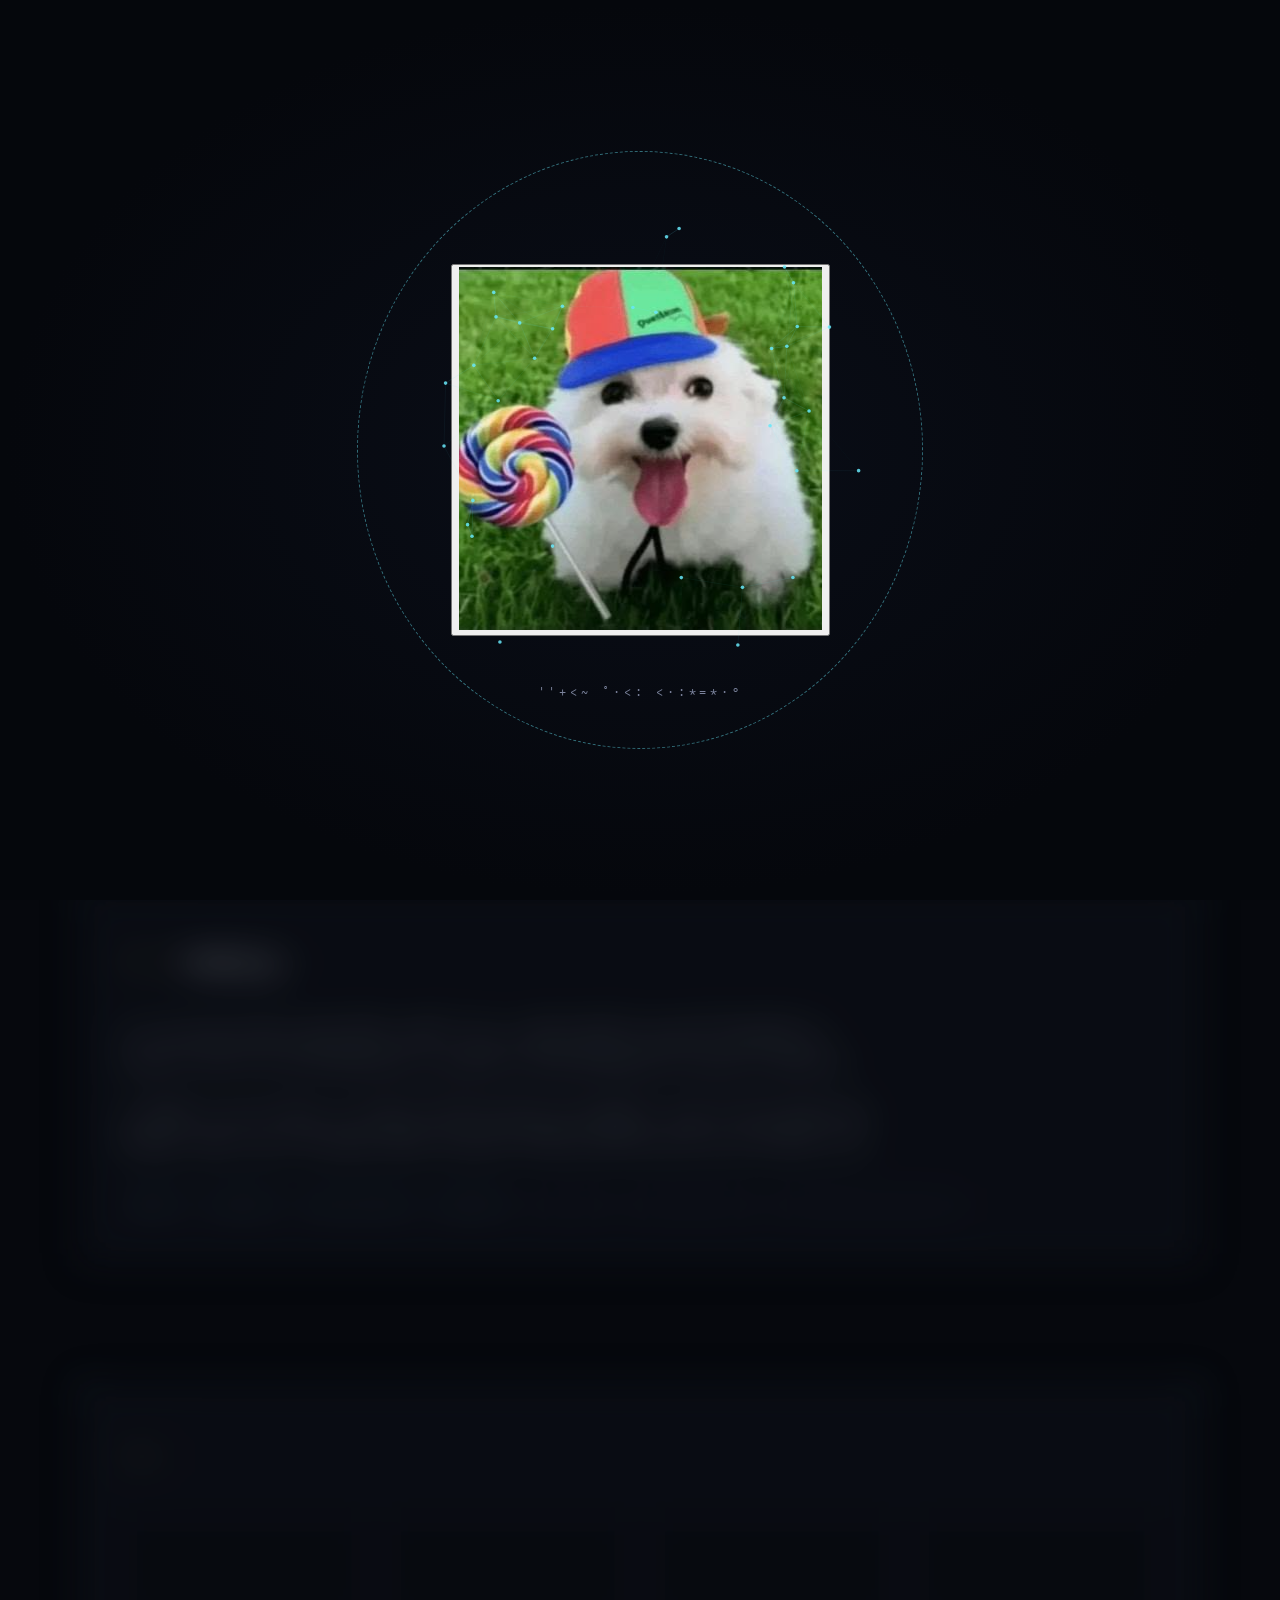
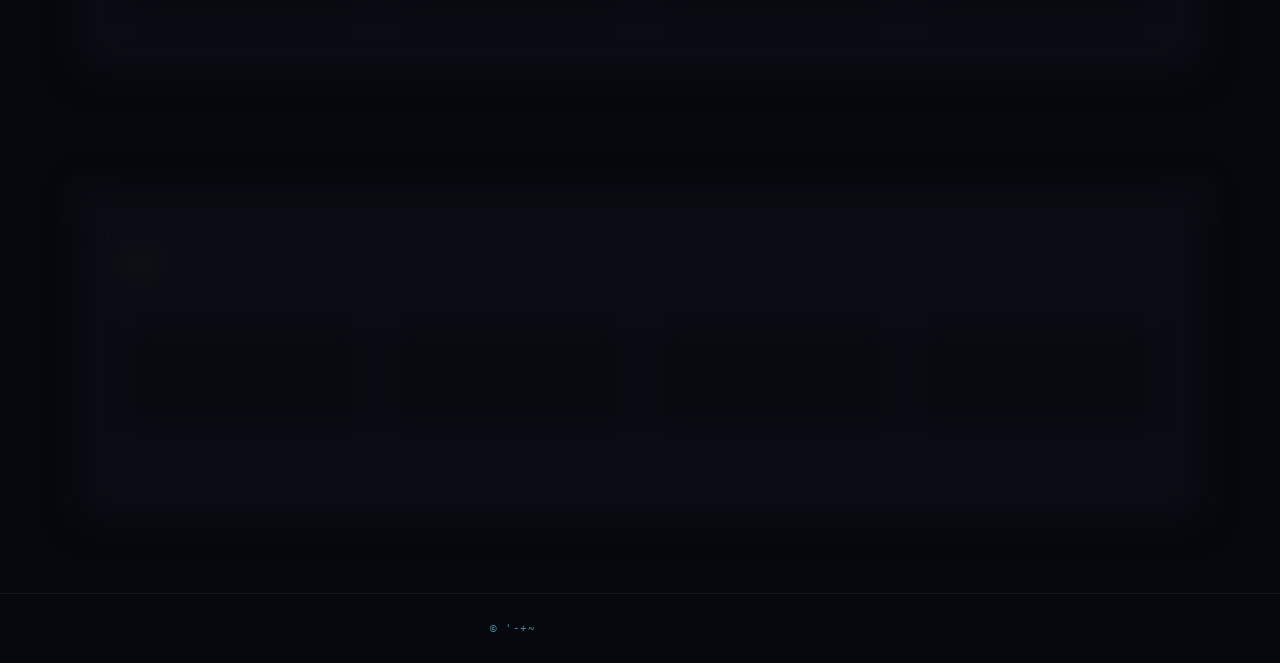
<file: index.html>
<!DOCTYPE html>
<html lang="es">
<head>
  <meta charset="UTF-8" />
  <meta name="viewport" content="width=device-width, initial-scale=1.0" />
  <title>ATTIE — Un rincón personal</title>
  <meta name="description" content="El rincón personal de Attie: gustos, momentos y cosas bonitas. Sin prisa y sin motivo, solo compartir lo que me gusta." />
  <link rel="icon" type="image/svg+xml" href="assets/favicon.svg" />
  <link rel="apple-touch-icon" href="assets/icon-180.png" />
  <meta name="theme-color" content="#06080d" />
  <meta name="theme-color" media="(prefers-color-scheme: light)" content="#06080d" />
  <link rel="manifest" href="manifest.json" />
  <link rel="preload" href="assets/fonts/grotesk-700.woff2" as="font" type="font/woff2" crossorigin />
  <link rel="preload" href="assets/fonts/plexmono-400.woff2" as="font" type="font/woff2" crossorigin />
  <meta property="og:type" content="website" />
  <meta property="og:site_name" content="ATTIE" />
  <meta property="og:title" content="ATTIE — Un rincón personal" />
  <meta property="og:description" content="Gustos, momentos y cosas bonitas. Sin prisa y sin motivo." />
  <meta property="og:url" content="https://angelmoonblosson-max.github.io/my-blog/" />
  <meta property="og:image" content="https://angelmoonblosson-max.github.io/my-blog/assets/icon-180.png" />
  <meta name="twitter:card" content="summary" />
  <script type="application/ld+json">
  {
    "@context": "https://schema.org",
    "@type": "WebSite",
    "name": "ATTIE",
    "url": "https://angelmoonblosson-max.github.io/my-blog/",
    "description": "Un rincón personal: gustos, momentos y cosas bonitas.",
    "inLanguage": "es",
    "author": { "@type": "Person", "name": "Attie" }
  }
  </script>
  <link rel="stylesheet" href="css/style.min.css?v=m22" />
</head>
<body>
  <div class="grid-fondo" aria-hidden="true"></div>
  <canvas id="lienzo" aria-hidden="true"></canvas>
  <div id="brillo" aria-hidden="true"></div>
  <div id="profundidad" aria-hidden="true"></div>

  <div class="hud-esq e1" aria-hidden="true"></div>
  <div class="hud-esq e2" aria-hidden="true"></div>
  <div class="hud-esq e3" aria-hidden="true"></div>
  <div class="hud-esq e4" aria-hidden="true"></div>
  <div class="hud-scan" aria-hidden="true"></div>
  <div id="hud" aria-hidden="true">
    <span class="hud-punto"></span>
    <span id="hud-forma"><span class="ce" data-c="XiRDqVXnLcxotj4l.wPg2IWsS5qjHIXuHWsadJCLR3B0sSnuTWmY=">·:*✦°˚·:*✦</span></span>
  </div>
  <div id="hud-status" class="mono" aria-hidden="true"><span class="ce" data-c="Z3ASD71/rwT3JmJK.LuV5Jpzp09M3A2uEoxn4uWD1kNBFFQAuJA8jhyU6KxeYcgQSYMwRoGsW">·:*✦°˚·:*✦°˚·:*✦°˚·:*✦°˚·</span><span id="hud-nodos">--</span><span class="ce" data-c="JbquQIKWMZ5cb0Ud.ifxmH8csRwYlUAheE1sxvTrRxSLF5LmYAO5UjDk=">·:*✦°˚·:*✦°˚</span></div>

  <div id="cine" aria-hidden="true">
    <div class="portal-escena">
      <canvas id="portal-lienzo"></canvas>
      <button id="portal-foto" type="button" aria-label="Comenzar el recorrido">
        <span class="portal-anillo" aria-hidden="true"></span>
        <img src="assets/foto.webp" alt="Foto de Attie" onerror="this.onerror=null;this.src='assets/avatar.svg';" />
      </button>
      <p class="portal-msg mono">CLICK PARA COMENZAR</p>
    </div>
    <div class="tutorial-caja" hidden>
      <span class="t-saltar mono" id="t-saltar">saltar &#8250;</span>
      <p class="t-texto mono" id="t-texto"></p>
      <div class="t-puntos" id="t-puntos" aria-hidden="true"></div>
    </div>
  </div>
<button id="btn-config" class="btn-config mono" type="button" aria-label="Configuraciones" aria-expanded="false">
    <svg viewBox="0 0 24 24" width="20" height="20" fill="none" stroke="currentColor" stroke-width="1.6" stroke-linecap="round">
      <circle cx="12" cy="12" r="3.2"/>
      <path d="M19.4 15a1.7 1.7 0 0 0 .34 1.87l.06.06a2 2 0 1 1-2.83 2.83l-.06-.06a1.7 1.7 0 0 0-1.87-.34 1.7 1.7 0 0 0-1 1.55V21a2 2 0 1 1-4 0v-.09a1.7 1.7 0 0 0-1-1.55 1.7 1.7 0 0 0-1.87.34l-.06.06a2 2 0 1 1-2.83-2.83l.06-.06a1.7 1.7 0 0 0 .34-1.87 1.7 1.7 0 0 0-1.55-1H3a2 2 0 1 1 0-4h.09a1.7 1.7 0 0 0 1.55-1 1.7 1.7 0 0 0-.34-1.87l-.06-.06a2 2 0 1 1 2.83-2.83l.06.06a1.7 1.7 0 0 0 1.87.34h.09a1.7 1.7 0 0 0 1-1.55V3a2 2 0 1 1 4 0v.09a1.7 1.7 0 0 0 1 1.55 1.7 1.7 0 0 0 1.87-.34l.06-.06a2 2 0 1 1 2.83 2.83l-.06.06a1.7 1.7 0 0 0-.34 1.87v.09a1.7 1.7 0 0 0 1.55 1H21a2 2 0 1 1 0 4h-.09a1.7 1.7 0 0 0-1.51 1z"/>
    </svg>
  </button>

  <div id="panel-config" class="panel-config" hidden>
    <div class="panel-fondo" data-cerrar></div>
    <aside class="panel-caja" role="dialog" aria-label="Configuraciones">
      <header class="panel-cab">
        <span class="mono"><span class="ce" data-c="9HOLwJzpfjhAZM2G.kmvg51S3wUx8lEwzSPQDmjBl5Ud6KhSuRXBKh+LqLA==">·:*✦°˚·:*✦°˚·:*</span></span>
        <button class="panel-x mono" type="button" data-cerrar aria-label="Cerrar">×</button>
      </header>

      <section class="panel-seccion">
        <h3 class="mono"><span class="ce" data-c="FLdWUU8EfZqj6hOz.J8lbo9I6B5Diu9EYJoEUhfd9KCymgzMHdHvc+6ZN2Q==">·:*✦°˚·:*✦°˚·:*</span></h3>
        <div class="muestras" role="group" aria-label="Color de acento">
          <button class="muestra activo" data-acento="cian" style="--mc:#67e8f9" aria-label="Cian" type="button"></button>
          <button class="muestra" data-acento="ambar" style="--mc:#fcd34d" aria-label="Ámbar" type="button"></button>
          <button class="muestra" data-acento="rosa" style="--mc:#fb7185" aria-label="Rosa" type="button"></button>
          <button class="muestra" data-acento="violeta" style="--mc:#a78bfa" aria-label="Violeta" type="button"></button>
        </div>
      </section>

      <section class="panel-seccion">
        <h3 class="mono"><span class="ce" data-c="3fXV0kDtr2H+/pNV.ctR09oHkg6jkenlGU93Qb/1QjGrewIMXdHbOpDqm3BMIYWOX4g==">·:*✦°˚·:*✦°˚·:*✦°˚·:*</span></h3>
        <div class="segmentado" role="group" aria-label="Intensidad de efectos">
          <button class="seg activo" data-efectos="epico" type="button"><span class="ce" data-c="nsS7gPLqvkdgV0Aa.JawzCFY6iknnMUZdxRxX//kFqWdnmg==">·:*✦°</span></button>
          <button class="seg" data-efectos="normal" type="button"><span class="ce" data-c="b7PotWcRHTyHoJ13.b/AKUbRHiqr5YQLJevimhCSbrOIljw==">·:*✦°˚</span></button>
          <button class="seg" data-efectos="off" type="button"><span class="ce" data-c="ifVFNk6yM0p5FJRw.5BEJBAmsNS8wXTRXeTLm+14LdQ==">·:*</span></button>
        </div>
        <p class="panel-nota mono"><span class="ce" data-c="0m32dM91WFSDiH6H.o493cliv6nvvACM/QoQffmv22pctf6e0EoeNpV9Euh8d37CQGF3p/UBYh+T8FdltlK2B8hdfjECn/pWpPjbFCtUiSQ==">·:*✦°˚·:*✦°˚·:*✦°˚·:*✦°˚·:*✦°˚·:*✦°˚·:*✦°˚·:*✦°</span></p>
      </section>

      <section class="panel-seccion">
        <h3 class="mono"><span class="ce" data-c="2CQAHwQAF7Qe4cmG.Z5PCnLMEF9AIzkTehrVx7kujXdtd+24Ecnts04vmNOFlLys=">·:*✦°˚·:*✦°˚·:*✦°˚·</span></h3>
        <div class="segmentado" role="group" aria-label="Velocidad del ciclo">
          <button class="seg" data-velocidad-btn="lenta" type="button"><span class="ce" data-c="U/xi3PPGi4mnmRQv.DepO8sG7N2PfjKpz9KnrH8yxMkkZ">·:*✦°</span></button>
          <button class="seg activo" data-velocidad-btn="normal" type="button"><span class="ce" data-c="eklvG6mg2Ciu240o.hu1G3V842rtaZWZYqXlqAdz6/cysdA==">·:*✦°˚</span></button>
          <button class="seg" data-velocidad-btn="rapida" type="button"><span class="ce" data-c="HL/zmpB2C33l8gkt.DPy/ycGZz2Vfhz7rIoVlFejaDavWeUA=">·:*✦°˚</span></button>
        </div>
        <p class="panel-nota mono"><span class="ce" data-c="5Ck8o9hvu5Tfj0x1.VxJLY/qD4Ajcl1h056NLI/j6wN4h+xY6dR08taFi9pr4O7Kfslpx78yqbso5bBzL0yyQzTDbt724o7ucqzaNwhkFTYRjib87VMbggOx8UYxT3MBWbTFC">·:*✦°˚·:*✦°˚·:*✦°˚·:*✦°˚·:*✦°˚·:*✦°˚·:*✦°˚·:*✦°˚·:*✦°˚·:</span></p>
      </section>

      <section class="panel-seccion">
        <h3 class="mono"><span class="ce" data-c="vFYUTj7Uv9KejM1s.FDPyqxyAsXSmvCcKAE01P//dg+/TnbOMQKKFzb8=">·:*✦°˚·:*✦°˚·</span></h3>
        <label class="interruptor">
          <input type="checkbox" id="cfg-fondo" checked />
          <span class="riel"><span class="perilla"></span></span>
          <span class="mono etiqueta-int"><span class="ce" data-c="IW4IT9/P0PGTycv1.m+UZ9sLFoHSbGuPZ4vpOA0WOMr1luGqGS2YQRMZZFmczh03s">·:*✦°˚·:*✦°˚·:*✦°˚·</span></span>
        </label>
      </section>
    </aside>
  </div>

  <header class="barra">
    <a class="marca mono" href="#top"><span class="ce" data-c="qrEc8nShk1EUoQxF.7HB4wys2jO4742ckVJbFNWcFDV9u">·:*✦°</span></a>
    <nav class="barra-nav mono" aria-label="Secciones">
      <a href="#fig01"><span class="ce" data-c="TVllvv0EEP1j5PHk.2D4U51+9snwRqOx4BcgdUHkOAP3EdyhiOw==">·:*✦°˚·:</span></a>
      <a href="#fig02"><span class="ce" data-c="UmxSRp7FlkE7ZOYJ.g+w9pFSGpPX6cDm9iyA9o8chANa6/sJouZI=">·:*✦°˚·:*✦</span></a>
      <a href="#fig03"><span class="ce" data-c="WcR7T8pCU8BC8115.lWmg3ZdTL4g8exc601YBR9hONCpgz670AgIW">·:*✦°˚·:*✦°</span></a>
    </nav>
  </header>

  <main id="contenido">
    <section class="hero" id="top">
      <p class="hero-exp mono"><span class="ce" data-c="tI8hq7OuqNmPRshi.l6QxxYp2+mW8LZDbYzlx5gi83zG/vL6gcakW/1iW//a8O/40G5B8">·:*✦°˚·:*✦°˚·:*✦°˚·:*✦</span><span class="term-cursor" aria-hidden="true"></span></p>
      <div class="hero-zona-titulo">
        <span class="aro aro-1" aria-hidden="true"></span>
        <span class="aro aro-2" aria-hidden="true"></span>
        <h1 class="hero-titulo"><span class="ce" data-c="TJHj4R+6NV5Tro/Q.czVkurwqiwge8lzIX2eoMUQ4eLX4">·:*✦°</span></h1>
      </div>
      <p class="hero-def"><span class="ce" data-c="xbO+OkjzHU+JN0L1.Zh7dbeYUFp21bvrUooflPnA7sxugpOw0eQIra1ZeEE8gxT6TkOSa2JUwBWQRXtymeKiuNyrFubQR1btP0h/DWz50iUx90KdEwDy2rOxprxcIzvchcRIqHPkeZj/yTTnrlso4YpupHEuNXpqOzQ75zyGsVk+z3HZaBVeN0BuJOH7zsSETVVeKhLanDyTJIuehRuaDqVZ9eqG/ZP97HhrXnE/jX9QogUQRauUe7GFmFZGr4K8iTQWF">·:*✦°˚·:*✦°˚·:*✦°˚·:*✦°˚·:*✦°˚·:*✦°˚·:*✦°˚·:*✦°˚·:*✦°˚·:</span></p>
      <div class="hero-acciones">
        <a class="btn principal" href="#fig01"><span class="ce" data-c="HBLQO/DBIB1mGELm.ZrISZndYRdG4kfHSzaeqlME7G9gIS2ygFR0FdDg=">·:*✦°˚·:*✦</span></a>
        <a class="btn" href="#fig02"><span class="ce" data-c="3301Iep0sPpGBuZl.uVjNuzGK/iQc+WSawLl7Fnpi8U4DB1k8oIg/77DW">·:*✦°˚·:*✦°˚</span></a>
      </div>
    </section>

    <section class="figura reveal" id="fig01">
      <header class="figura-cab">
        <span class="fig-num mono">01</span>
        <h2><span class="ce" data-c="Huy71uFx3NJtc4h6.f5XkCE5NrqNe+WBYsIHP+4gWJ4WyADvUaw==">·:*✦°˚·:</span></h2>
        <span class="fig-linea" aria-hidden="true"></span>
      </header>
      <div class="figura-cuerpo">
        <p><span class="ce" data-c="lFffST2kXaX6grU6.VVSLJuMgDlBCpw4JJmS3zCuuXbqYs/[base64]">·:*✦°˚·:*✦°˚·:*✦°˚·:*✦°˚·:*✦°˚·:*✦°˚·:*✦°˚·:*✦°˚·:*✦°˚·:</span></p>
        <p><span class="ce" data-c="KEPCEGzvcwk+jYPb.i6HPpIiw7CbseFajPIR/UoM6HtgZFDVItKh1/[base64]/T0db1Y8GSWEd4t7Cy">·:*✦°˚·:*✦°˚·:*✦°˚·:*✦°˚·:*✦°˚·:*✦°˚·:*✦°˚·:*✦°˚·:*✦°˚·:</span></p>
        <ul class="chips mono" aria-label="Cosas que quiero">
          <li><span class="ce" data-c="q0CJtLJ+3DO77kNd.TRuC5l4f8+//kdhtrnA1DfN9HtKJ">·:*✦</span></li>
          <li><span class="ce" data-c="KrqZxbnh4WgN3IOJ.3XGz/PqRodIV1/jo9Eb09Yg74g5HpFc=">·:*✦°˚</span></li>
          <li><span class="ce" data-c="Mc2nVFwPZOH/OkYk.QCEmVZZegh3lcpk7IVIaRAui6I75rqJpK9nd">·:*✦°˚·:*✦</span></li>
          <li><span class="ce" data-c="zv2rgytfCAIZemFL.tW2SnS9JgOOB4nzhyIRXQXwLdnKk7w==">·:*✦°˚</span></li>
          <li><span class="ce" data-c="/l173JURezpCxbxo.YZhGxROcoF1X9ateA+nwdZT2PEVcwg==">·:*✦°˚</span></li>
          <li><span class="ce" data-c="ZweOSfBZ8Js1sEl8.BhFE0jYNN6N5giINax+V6mmwom1NRRNjxOnm">·:*✦°˚·:*✦°</span></li>
          <li><span class="ce" data-c="hYXJclS1gNR0r5Yd.mocluneoZY9ZBiJyrsInwEFbLwpGeBt7U5HjdDkLX8BvgBA=">·:*✦°˚·:*✦°˚·:*✦°˚</span></li>
        </ul>
      </div>
    </section>

    <section class="figura reveal" id="fig02">
      <header class="figura-cab">
        <span class="fig-num mono">02</span>
        <h2><span class="ce" data-c="8rUgwnxFDgC7qiGO.eLdJBgHsw2xWD0erInvXrvdPgNMT8W8/RQ0=">·:*✦°˚·:*✦</span></h2>
        <span class="fig-linea" aria-hidden="true"></span>
      </header>
      <div class="panel-datos">
        <article class="tarjeta-dato reveal">
          <small class="mono"><span class="ce" data-c="3VkN7XNHlL88PfyZ.AzGQ7WrK9uz9Rn/BbHrzars5p6y2Eoo=">·:*✦°˚·</span></small>
          <strong><span class="ce" data-c="g/BbsZ5AbfMntYVo.DbLwyPENLC3Fy5+dDGM7ulHeHgx7n7g=">·:*✦°˚</span></strong>
          <span><span class="ce" data-c="jHBJtf4Gfj/iIjWL.2S62iIr16d21vEz7kB+cvb4W/JQFIu3n3duB1lP7smlLYmc6AtN0i3NlBJw6AXUpRbq9YjJcIutM3khjT5XAdHmwTuC6QP/kXSGgJz1gqmxy">·:*✦°˚·:*✦°˚·:*✦°˚·:*✦°˚·:*✦°˚·:*✦°˚·:*✦°˚·:*✦°˚·:*✦°˚·:</span></span>
        </article>
        <article class="tarjeta-dato reveal">
          <small class="mono"><span class="ce" data-c="c96q0H6D9Hivb/dn.hVnb1h2BpO/BJflC1866gwbaWNB5/HUO">·:*✦°˚·:</span></small>
          <strong><span class="ce" data-c="OUtW4lUkIc4BE5sf.OqcAmXIf8UVFOnRdnEMVnJAq/tF5Fo4=">·:*✦°˚·</span></strong>
          <span><span class="ce" data-c="rcMlMVzoE3X+f89r.Wg70Rfe1EG51zOx6ox7U2F23qx+LT9aa8KgmmHj0xyLIz2KpY9glHSJ7k1iIkL2DwEsQSU+9ZZ6WCrQFFlGZYG+TUzoxkQ==">·:*✦°˚·:*✦°˚·:*✦°˚·:*✦°˚·:*✦°˚·:*✦°˚·:*✦°˚·:*✦°˚·:*✦°˚</span></span>
        </article>
        <article class="tarjeta-dato reveal">
          <small class="mono"><span class="ce" data-c="gtjzyekMRzXsrbrf.lhNozkEAyHXrD+lPqWC8P1o9dc7LyWnt">·:*✦°˚·:</span></small>
          <strong><span class="ce" data-c="MXKsv9c+GcCLGVGi.hEtby7muAVzYRmQfNvJ+78EUieopnUIF5xThwgN5nBheeEI=">·:*✦°˚·:*✦°˚·:*✦°˚</span></strong>
          <span><span class="ce" data-c="daENYQbXYRF7278H.FDgqAkj7TOI6fxTbVRojwbKGJQUCiNM/+VAyY8rbXb2y3ykUKOTnE7IkaE+CBlljpv2GsRrdPZOolqt7qjz4qxemsaTwMw==">·:*✦°˚·:*✦°˚·:*✦°˚·:*✦°˚·:*✦°˚·:*✦°˚·:*✦°˚·:*✦°˚·:*✦°˚</span></span>
        </article>
        <article class="tarjeta-dato reveal">
          <small class="mono"><span class="ce" data-c="CAQH1rNJ40ODn9U2.eMzU/d0+mXtSR7olMryjfsw6uUtrofgiIPZW">·:*✦°˚·:*✦°</span></small>
          <strong><span class="ce" data-c="9gxWi7jfbrgELeph.8G3aBeEfCXNM/vRszqOeNtMneOFmePovcd4L">·:*✦°˚·:*✦</span></strong>
          <span><span class="ce" data-c="w7gg1raoqnFEA5bd.W1mYQycl0skzSJiyb8GqZPWnuNrpHxR1u7zzaPvwtNHEceTjvtuBNpYgG1jDesbK0XWB7n/OWgJvZ0nu1Df8O9sU02yJ">·:*✦°˚·:*✦°˚·:*✦°˚·:*✦°˚·:*✦°˚·:*✦°˚·:*✦°˚·:*✦°˚·:*✦°</span></span>
        </article>
      </div>
    </section>

    <section class="figura reveal" id="fig03">
      <header class="figura-cab">
        <span class="fig-num mono">03</span>
        <h2><span class="ce" data-c="Vx27nDxpjlqm9VAw.4WCqVkldPlUHQ2YKm8pLwK068ayWq4Th9btC">·:*✦°˚·:*✦°</span></h2>
        <span class="fig-linea" aria-hidden="true"></span>
      </header>
      <div class="panel-datos">
        <article class="tarjeta-dato reveal">
          <small class="mono"><span class="ce" data-c="cXO0yJYJz1mt4JTn.Sr5Ufl8c3oWq8zZT24wKqvOBbhD5J2o=">·:*✦°˚·</span></small>
          <strong><span class="ce" data-c="SjDqqW/UG7wFHLfD.zRS6QnS/aEHZcEMQJoDLeqztlBbW4sZCQpZgA1rsbtw/KaOyoIvzSKc=">·:*✦°˚·:*✦°˚·:*✦°˚·:*✦°˚·</span></strong>
          <span><span class="ce" data-c="AZArxgKSUWczXYH3.jUPrLlJ4F4n90eHVamZqLENQAY0+Xbe2fhiRqFflS12sCz3ShXQI8jLv0w3fAAqMURIrG3+rQU1c12c=">·:*✦°˚·:*✦°˚·:*✦°˚·:*✦°˚·:*✦°˚·:*✦°˚·:*✦°˚</span></span>
        </article>
        <article class="tarjeta-dato reveal">
          <small class="mono"><span class="ce" data-c="EiN8w+JpwDfljM/W.9frdZG403MaN0uTzIn2WoXWxkvgNnDNycu0=">·:*✦°˚·:*✦</span></small>
          <strong><span class="ce" data-c="VNe9X0E8+UB8GU3x.jB6ZnuqibT887B2RMvJqDx0zK9r5/yOf8otSJ2g7DZM=">·:*✦°˚·:*✦°˚·:*✦</span></strong>
          <span><span class="ce" data-c="Di9bATMck5r2MNgR.nQBK84Dt6EWTDG94vkrMmECFZnb4C7m1lYgn5zeftBsCSgA8bgDeBVVgnXJxKzFHZOOWy8+Z71NP9nQ=">·:*✦°˚·:*✦°˚·:*✦°˚·:*✦°˚·:*✦°˚·:*✦°˚·:*✦</span></span>
        </article>
        <article class="tarjeta-dato reveal">
          <small class="mono"><span class="ce" data-c="rvHSKeHvN4yU2E8I.zCyGhfdIV3PTABY14BPsFGPtsAC8iJkk0A==">·:*✦°˚·:*</span></small>
          <strong><span class="ce" data-c="FxyVbCQT0SCM+4QR.KUuvo4DcTjyf7otCc9KUN1ibQYt2gByivfP6Tk+roE6/CQ==">·:*✦°˚·:*✦°˚·:*✦°˚</span></strong>
          <span><span class="ce" data-c="1OYfDndf4dEzjksf.8lc6tqXjayHH2UeDZPTMn5lYFfJqBghXJbZMXI1pxUgczRk6pWr2+0lF9l16bMZ2vxRRHqZAX6vdtq6fW7E=">·:*✦°˚·:*✦°˚·:*✦°˚·:*✦°˚·:*✦°˚·:*✦°˚·:*✦°˚·:*</span></span>
        </article>
        <article class="tarjeta-dato reveal">
          <small class="mono"><span class="ce" data-c="S48/p4izQUUSnrOt.8e6kl1kals+PpRD9EahRTslr/qSlhQ1JNk7m">·:*✦°˚·:*✦°</span></small>
          <strong><span class="ce" data-c="7/03quelAAt19jrR.lLRCbbb1NyZqrj1vEfUVLHIfdQY1R13oaPxTsg==">·:*✦°˚·:*✦°˚</span></strong>
          <span><span class="ce" data-c="w2nTNR3A7SqGtD0R.9sCZd+FYLtsUZA1Ch5A2tj68mVzzorWxoLWrh5/Yie7jk9zNkvLYv1Yv7+ApHTVvBj/3OMT8Z03OAzY=">·:*✦°˚·:*✦°˚·:*✦°˚·:*✦°˚·:*✦°˚·:*✦°˚·:*✦°</span></span>
        </article>
      </div>
      <p class="nota-contacto mono"><span class="ce" data-c="ND8ImYP7xoIMYyKr.W7mIGHTlhnuC6Ck4kSpgq7q5PVS2+PUfkyVS7vQ4j0WKmuP9gDd4CbLOR23uVTI+WxRxvciLguYYpPT9khJkr0qhfnARDnAzXw8rrvPqD10=">·:*✦°˚·:*✦°˚·:*✦°˚·:*✦°˚·:*✦°˚·:*✦°˚·:*✦°˚·:*✦°˚·:*✦°˚·:</span></p>
    </section>
  </main>

  <footer class="pie mono">
    <span>© <span id="anio">2026</span><span class="ce" data-c="zH0LVr0eO/1k4psr.nzGisDjb/HTritCxAW0K53FIDmZ+AODidS8ZwOj4vJ2Clou+E3Q/AVL/BEFJrsRFJIQ=">·:*✦°˚·:*✦°˚·:*✦°˚·:*✦°˚·:*✦°˚·:</span></span>
  </footer>

  <script src="js/main.min.js?v=m22"></script>
</body>
</html>
</file>
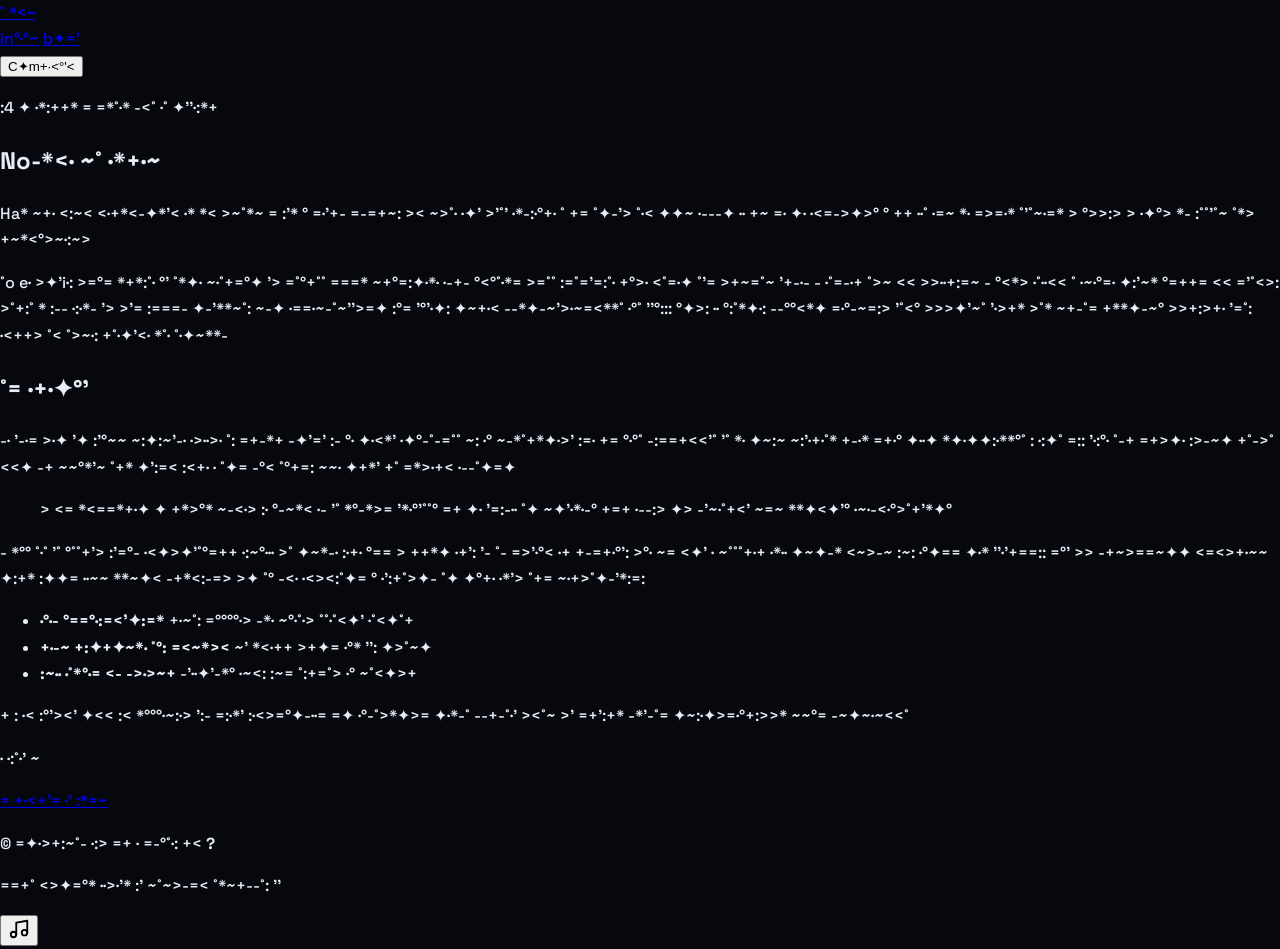
<file: blog/noches-de-lofi.html>
<!DOCTYPE html>
<html lang="es">
<head>
  <meta charset="UTF-8" />
  <meta name="viewport" content="width=device-width, initial-scale=1.0" />
  <title>Noches de lo-fi ✦ RAAAAAHHH Fan #1</title>
  <meta name="description" content="Sobre la banda sonora de mis madrugadas y las playlists que nunca se acaban." />
  <link rel="icon" href="data:image/svg+xml,%3Csvg%20xmlns='http://www.w3.org/2000/svg'%20viewBox='0%200%20100%20100'%3E%3Ctext%20y='.9em'%20font-size='90'%3E%E2%9C%A6%3C/text%3E%3C/svg%3E" />
  <link rel="preconnect" href="https://fonts.googleapis.com" />
  <link rel="preconnect" href="https://fonts.gstatic.com" crossorigin />
  <link href="https://fonts.googleapis.com/css2?family=Playfair+Display:ital,wght@0,600;1,600&family=Inter:wght@400;500;600;700&display=swap" rel="stylesheet" />
  <link rel="stylesheet" href="../css/style.css?v=7" />
</head>
<body>
  <div id="barra-scroll" aria-hidden="true"></div>
  <div id="aurora" aria-hidden="true"></div>
  <div id="cielo" aria-hidden="true"></div>
  <div id="orbes" aria-hidden="true"></div>
  <div id="luna" aria-hidden="true"></div>
  <div id="niebla" aria-hidden="true"></div>
  <div id="vineta" aria-hidden="true"></div>
  <div id="grano" aria-hidden="true"></div>

  <header class="site-header">
    <nav class="nav" aria-label="Principal">
      <a class="logo" href="../index.html">✦ attie</a>
      <div class="nav-enlaces">
        <a href="../index.html">inicio</a>
        <a href="../blog/" class="activo">blog</a>
      </div>
      <button class="btn-compartir" id="btn-compartir" type="button">Compartir</button>
    </nav>
  </header>

  <main>
    <article class="articulo">
      <p class="articulo-meta"><span>14 · agosto · 2026</span><i></i><span>2 min de lectura</span></p>
      <h1>Noches de lo-fi</h1>

      <p>
        Hay una hora específica de la noche — más o menos cuando la casa ya
        hizo silencio y la única luz que queda es la de la pantalla — en la
        que el lo-fi empieza a sonar y todo se vuelve más llevadero.
      </p>
      <p>
        No es música para bailar ni para cantar. Es música para existir:
        para pensar, para escribir, para jugar sin prisa. Suena a lluvia en
        la ventana, a café tibio, a ciudad vista desde el décimo piso. Y lo
        mejor es que nunca termina: hay transmisiones que llevan años
        reproduciéndose sin parar, como si alguien hubiera decidido que
        siempre tiene que haber alguien tocando algo suave en algún rincón
        del mundo.
      </p>
      <h2>Mi teoría</h2>
      <p>
        Yo creo que el lo-fi funciona porque no exige nada. No te pide
        atención, no te interrumpe con un coro pegajoso, no te hace saltar.
        Solo está ahí, acompañando — como ese amigo que puede estar horas en
        tu cuarto sin decir nada y aún así hacer que todo se sienta mejor.
      </p>
      <blockquote>
        El silencio a veces pesa. El lo-fi es la manera perfecta de no estar
        en silencio sin dejar de escuchar tus propios pensamientos.
      </blockquote>
      <p>
        Por eso la página tiene reproductor propio. Si abres esta web a las
        tres de la mañana (y sospecho que lo vas a hacer), dale play: puse
        ahí justo las canciones que me acompañan mientras hago esto que
        estás leyendo. Es lo más parecido a sentarse al otro lado del escritorio.
      </p>
      <ul>
        <li><strong>Para concentrarse:</strong> beats lentos, sin letra, volumen medio.</li>
        <li><strong>Para madrugar sin morir:</strong> lo mismo pero con más café.</li>
        <li><strong>Para cerrar la noche:</strong> cualquier cosa con lluvia de fondo.</li>
      </ul>
      <p>
        Y si alguna vez me preguntas qué estoy escuchando, la respuesta casi
        siempre será la misma: lo-fi, probablemente. Casi siempre.
      </p>

      <p class="firma-post">— attie ✦</p>

      <div class="volver">
        <a class="btn-volver" href="../blog/">← volver al blog</a>
      </div>
    </article>
  </main>

  <footer class="site-footer">
    <p>&copy; <span data-year></span> RAAAAAHHH Fan #1 · visita nº <b id="num-visitas">?</b></p>
    <p class="secreto-hint">esta página guarda un pequeño secreto… 👀</p>
  </footer>

  <audio id="audio" preload="none"></audio>

  <button id="fab-musica" aria-label="Reproductor de música" title="Música (tecla M)">
    <svg viewBox="0 0 24 24" fill="none" stroke="currentColor" stroke-width="2" stroke-linecap="round" stroke-linejoin="round" width="22" height="22"><path d="M9 18V5l12-2v13"/><circle cx="6" cy="18" r="3"/><circle cx="18" cy="16" r="3"/></svg>
  </button>

  <div id="panel-musica" class="panel-musica" hidden>
    <header class="pm-cabecera">
      <span class="pm-titulo">♪ Mi playlist</span>
      <button id="cerrar-panel" aria-label="Cerrar">&times;</button>
    </header>

    <div class="pm-reproduciendo">
      <div class="eq" id="eq"><i></i><i></i><i></i><i></i></div>
      <div class="pm-info">
        <b id="cancion-nombre">Nada sonando…</b>
        <small id="cancion-estado">Elige una canción de la lista</small>
      </div>
    </div>

    <div class="pm-controles">
      <button id="anterior" aria-label="Anterior">⏮</button>
      <button id="play-pausa" class="principal" aria-label="Reproducir o pausar">▶</button>
      <button id="siguiente" aria-label="Siguiente">⏭</button>
      <input type="range" id="volumen" min="0" max="100" value="60" aria-label="Volumen" />
    </div>

    <ul id="lista-canciones" class="pm-lista"></ul>
    <p class="pm-ayuda">Agrega canciones editando el array <code>CANCIONES</code> en <code>js/main.js</code>.</p>
  </div>

  <div id="marco" aria-hidden="true"><span></span></div>

  <div id="toasts"></div>

  <script src="../js/main.js?v=7"></script>
</body>
</html>
</file>
<file: css/style.css>
@font-face {
  font-family: 'Space Grotesk';
  font-style: normal;
  font-weight: 500;
  font-display: swap;
  src: url(../assets/fonts/grotesk-500.woff2) format('woff2');
}
@font-face {
  font-family: 'Space Grotesk';
  font-style: normal;
  font-weight: 700;
  font-display: swap;
  src: url(../assets/fonts/grotesk-700.woff2) format('woff2');
}
@font-face {
  font-family: 'IBM Plex Mono';
  font-style: normal;
  font-weight: 400;
  font-display: swap;
  src: url(../assets/fonts/plexmono-400.woff2) format('woff2');
}
@font-face {
  font-family: 'IBM Plex Mono';
  font-style: normal;
  font-weight: 500;
  font-display: swap;
  src: url(../assets/fonts/plexmono-500.woff2) format('woff2');
}
@font-face {
  font-family: 'IBM Plex Mono';
  font-style: normal;
  font-weight: 600;
  font-display: swap;
  src: url(../assets/fonts/plexmono-600.woff2) format('woff2');
}

/* ═══════════ TOKENS ═══════════ */
:root {
  --bg: #06080d;
  --panel: rgba(13, 17, 27, 0.72);
  --linea: rgba(148, 163, 233, 0.1);
  --linea-fuerte: rgba(148, 163, 233, 0.24);
  --texto: #e9edf8;
  --muted: #8f99b5;
  --cian: #67e8f9;
  --ambar: #fcd34d;
  --rosa: #fb7185;

  --fuente-titulo: 'Space Grotesk', sans-serif;
  --fuente-dato: 'IBM Plex Mono', monospace;

  --ease-out: cubic-bezier(0.22, 1, 0.36, 1);
  --ease-spring: cubic-bezier(0.34, 1.56, 0.64, 1);
  --t-rapida: 200ms;
  --t-media: 420ms;
}

* { box-sizing: border-box; }

html {
  scroll-behavior: smooth;
}

body {
  margin: 0;
  min-height: 100vh;
  background: var(--bg);
  color: var(--texto);
  font-family: var(--fuente-titulo);
  line-height: 1.65;
  overflow-x: hidden;
}

.mono {
  font-family: var(--fuente-dato);
  letter-spacing: 0.06em;
}

::selection {
  background: var(--cian);
  color: #04121a;
}

/* ═══════════ FONDO: plano cartesiano infinito ═══════════ */
.grid-fondo {
  position: fixed;
  inset: 0;
  z-index: -3;
  background-image:
    linear-gradient(rgba(148, 163, 233, 0.055) 1px, transparent 1px),
    linear-gradient(90deg, rgba(148, 163, 233, 0.055) 1px, transparent 1px),
    linear-gradient(rgba(148, 163, 233, 0.11) 1px, transparent 1px),
    linear-gradient(90deg, rgba(148, 163, 233, 0.11) 1px, transparent 1px);
  background-size: 28px 28px, 28px 28px, 140px 140px, 140px 140px;
  mask-image: radial-gradient(ellipse 120% 90% at 50% 20%, #000 30%, transparent 100%);
}

#lienzo {
  position: fixed;
  inset: 0;
  z-index: -2;
  width: 100%;
  height: 100%;
  opacity: 0.85;
}

.formulas {
  position: fixed;
  inset: 0;
  z-index: -1;
  pointer-events: none;
  overflow: hidden;
}

.formula {
  position: absolute;
  font-family: var(--fuente-dato);
  font-size: clamp(0.7rem, 1.4vw, 0.95rem);
  color: rgba(148, 163, 233, 0.34);
  white-space: nowrap;
  animation: flotarFormula var(--d, 26s) ease-in-out infinite alternate;
}

.f1 { top: 14%; left: 6%; }
.f2 { top: 24%; right: 8%; --d: 32s; }
.f3 { bottom: 26%; left: 10%; --d: 24s; animation-delay: -8s; }
.f4 { bottom: 12%; right: 12%; --d: 36s; }
.f5 { top: 52%; left: 3%; --d: 29s; animation-delay: -15s; }
.f6 { top: 66%; right: 4%; --d: 27s; animation-delay: -5s; }

@keyframes flotarFormula {
  from { translate: -16px 10px; rotate: -0.6deg; }
  to { translate: 18px -14px; rotate: 0.7deg; }
}

#coordenadas {
  position: fixed;
  right: 1rem;
  bottom: 0.8rem;
  z-index: 50;
  font-family: var(--fuente-dato);
  font-size: 0.68rem;
  letter-spacing: 0.08em;
  color: rgba(148, 163, 233, 0.55);
  pointer-events: none;
}

@media (hover: none) {
  #coordenadas { display: none; }
}

/* ═══════════ BARRA SUPERIOR ═══════════ */
.barra {
  position: sticky;
  top: 0;
  z-index: 40;
  display: flex;
  align-items: center;
  justify-content: space-between;
  gap: 1rem;
  padding: 0.85rem clamp(1rem, 5vw, 3rem);
  background: rgba(6, 8, 13, 0.78);
  backdrop-filter: blur(10px);
  border-bottom: 1px solid var(--linea);
}

.marca {
  font-size: 0.95rem;
  font-weight: 600;
  color: var(--texto);
  text-decoration: none;
  transition: color var(--t-rapida) var(--ease-out), text-shadow var(--t-rapida) var(--ease-out);
}

.marca:hover {
  color: var(--cian);
  text-shadow: 0 0 18px rgba(103, 232, 249, 0.45);
}

.barra-nav {
  display: flex;
  gap: 1.4rem;
}

.barra-nav a {
  position: relative;
  font-size: 0.75rem;
  color: var(--muted);
  text-decoration: none;
  padding: 0.2rem 0;
  transition: color var(--t-rapida) var(--ease-out);
}

.barra-nav a::after {
  content: "";
  position: absolute;
  left: 0;
  bottom: -2px;
  width: 100%;
  height: 1px;
  background: var(--cian);
  scale: 0 1;
  transform-origin: left;
  transition: scale var(--t-media) var(--ease-out);
}

.barra-nav a:hover {
  color: var(--texto);
}

.barra-nav a:hover::after {
  scale: 1 1;
}

/* ═══════════ HERO ═══════════ */
.hero {
  min-height: calc(100vh - 60px);
  display: flex;
  flex-direction: column;
  justify-content: center;
  padding: 4rem clamp(1rem, 7vw, 6rem) 5rem;
}

.hero-exp {
  font-size: 0.72rem;
  letter-spacing: 0.32em;
  color: var(--cian);
  margin: 0 0 1.4rem;
}

.hero-zona-titulo {
  position: relative;
  display: inline-block;
  width: fit-content;
}

.hero-titulo {
  position: relative;
  z-index: 2;
  margin: 0;
  font-size: clamp(4.2rem, 16vw, 12.5rem);
  font-weight: 700;
  letter-spacing: -0.03em;
  line-height: 0.95;
  background: linear-gradient(115deg, var(--texto) 55%, var(--cian) 82%, var(--ambar));
  -webkit-background-clip: text;
  background-clip: text;
  color: transparent;
}

.aro {
  position: absolute;
  border: 1px solid var(--linea-fuerte);
  border-radius: 50%;
  z-index: 1;
  pointer-events: none;
}

.aro-1 {
  width: clamp(9rem, 30vw, 22rem);
  height: clamp(9rem, 30vw, 22rem);
  top: 50%;
  left: clamp(-3rem, -6vw, -1rem);
  translate: 0 -58%;
}

.aro-2 {
  width: clamp(4rem, 12vw, 8rem);
  height: clamp(4rem, 12vw, 8rem);
  top: -12%;
  right: clamp(-2.5rem, -4vw, -1rem);
  border-color: rgba(252, 211, 77, 0.35);
  border-style: dashed;
  animation: girarAro 40s linear infinite;
}

@keyframes girarAro {
  to { rotate: 360deg; }
}

.cota {
  position: absolute;
  background: var(--ambar);
  opacity: 0.7;
  z-index: 3;
}

.cota-sup {
  top: -6px;
  left: 0;
  width: 64px;
  height: 2px;
}

.cota-sup::before,
.cota-inf::before {
  content: "";
  position: absolute;
  top: -3px;
  width: 2px;
  height: 8px;
  background: inherit;
}

.cota-sup::before { right: 0; }

.cota-inf {
  bottom: -4px;
  right: 0;
  width: 96px;
  height: 2px;
}

.cota-inf::before { left: 0; }

.hero-def {
  max-width: 34rem;
  margin: 1.6rem 0 0;
  font-size: clamp(1rem, 1.9vw, 1.2rem);
  color: var(--muted);
}

.hero-def b {
  color: var(--texto);
  font-weight: 600;
}

.hero-def i {
  color: var(--ambar);
  font-style: italic;
}

.hero-acciones {
  display: flex;
  flex-wrap: wrap;
  gap: 0.9rem;
  margin-top: 2.2rem;
}

.btn {
  display: inline-block;
  padding: 0.72rem 1.5rem;
  border: 1px solid var(--linea-fuerte);
  border-radius: 3px;
  font-family: var(--fuente-dato);
  font-size: 0.8rem;
  letter-spacing: 0.14em;
  text-transform: lowercase;
  color: var(--texto);
  text-decoration: none;
  background: transparent;
  transition:
    border-color var(--t-rapida) var(--ease-out),
    box-shadow var(--t-media) var(--ease-out),
    transform var(--t-instant, 120ms) var(--ease-spring),
    color var(--t-rapida) var(--ease-out),
    background var(--t-rapida) var(--ease-out);
}

.btn:hover {
  border-color: var(--cian);
  color: var(--cian);
  box-shadow: 0 0 24px rgba(103, 232, 249, 0.22), inset 0 0 14px rgba(103, 232, 249, 0.07);
}

.btn:active {
  transform: scale(0.965);
}

.btn.principal {
  background: var(--cian);
  border-color: var(--cian);
  color: #04121a;
  font-weight: 600;
}

.btn.principal:hover {
  color: #04121a;
  box-shadow: 0 0 34px rgba(103, 232, 249, 0.42);
}

.hero-datos {
  margin-top: 3.2rem;
  font-size: 0.72rem;
  color: rgba(143, 153, 181, 0.75);
}

/* ═══════════ FIGURAS (secciones) ═══════════ */
.figura {
  position: relative;
  max-width: 1080px;
  margin: 0 auto clamp(4rem, 9vw, 7rem);
  padding: clamp(1.4rem, 4vw, 2.6rem) clamp(1rem, 4vw, 2.4rem);
  border: 1px solid var(--linea);
  background: var(--panel);
  backdrop-filter: blur(6px);
}

.esquina::before,
.esquina::after,
.figura::before,
.figura::after {
  content: "";
  position: absolute;
  width: 14px;
  height: 14px;
  border-color: var(--cian);
  border-style: solid;
  opacity: 0.85;
}

.figura::before {
  top: -1px;
  left: -1px;
  border-width: 1px 0 0 1px;
}

.figura::after {
  top: -1px;
  right: -1px;
  border-width: 1px 1px 0 0;
}

.esquina {
  display: none;
}

.figura-cab {
  display: flex;
  align-items: center;
  gap: 1rem;
  margin-bottom: 1.6rem;
}

.fig-num {
  flex-shrink: 0;
  padding: 0.28rem 0.7rem;
  border: 1px solid rgba(252, 211, 77, 0.4);
  border-radius: 2px;
  color: var(--ambar);
  font-size: 0.68rem;
  letter-spacing: 0.2em;
}

.figura-cab h2 {
  margin: 0;
  font-size: clamp(1.5rem, 3.4vw, 2.2rem);
  font-weight: 700;
  letter-spacing: -0.02em;
}

.fig-linea {
  flex: 1;
  height: 1px;
  background: repeating-linear-gradient(
    90deg,
    var(--linea-fuerte) 0 10px,
    transparent 10px 18px
  );
}

.figura-cuerpo p {
  margin: 0 0 1.1rem;
  max-width: 46rem;
  color: #c7cee2;
  font-weight: 500;
  font-size: clamp(0.98rem, 1.7vw, 1.12rem);
}

.axiomas {
  list-style: none;
  margin: 1.6rem 0 0;
  padding: 1.1rem 1.2rem;
  border-left: 2px solid var(--ambar);
  background: rgba(252, 211, 77, 0.05);
  font-size: 0.78rem;
  color: var(--muted);
  display: grid;
  gap: 0.45rem;
}

.axiomas li::before {
  content: "∴ ";
  color: var(--ambar);
}

/* ── tarjetas de datos ── */
.panel-datos {
  display: grid;
  grid-template-columns: repeat(auto-fit, minmax(200px, 1fr));
  gap: 0.9rem;
}

.tarjeta-dato {
  position: relative;
  padding: 1.15rem 1.2rem;
  border: 1px solid var(--linea);
  border-radius: 3px;
  background: rgba(6, 8, 13, 0.5);
  overflow: hidden;
  transition:
    transform var(--t-media) var(--ease-out),
    border-color var(--t-media) var(--ease-out),
    box-shadow var(--t-media) var(--ease-out);
}

.tarjeta-dato::before {
  content: "";
  position: absolute;
  inset: 0 auto auto 0;
  width: 100%;
  height: 2px;
  background: linear-gradient(90deg, var(--cian), transparent 70%);
  opacity: 0;
  transition: opacity var(--t-media) var(--ease-out);
}

.tarjeta-dato:hover {
  transform: translateY(-5px);
  border-color: rgba(103, 232, 249, 0.45);
  box-shadow: 0 16px 38px rgba(2, 4, 10, 0.6);
}

.tarjeta-dato:hover::before {
  opacity: 1;
}

.tarjeta-dato small {
  display: block;
  font-size: 0.66rem;
  letter-spacing: 0.22em;
  text-transform: uppercase;
  color: var(--muted);
}

.tarjeta-dato strong {
  display: block;
  margin-top: 0.45rem;
  font-size: clamp(1.35rem, 2.6vw, 1.8rem);
  font-weight: 700;
  letter-spacing: -0.02em;
  color: var(--texto);
}

.tarjeta-dato span {
  display: block;
  margin-top: 0.25rem;
  font-family: var(--fuente-dato);
  font-size: 0.7rem;
  color: rgba(103, 232, 249, 0.75);
}

/* ── enlaces de contacto ── */
.panel-enlaces {
  display: grid;
  grid-template-columns: repeat(auto-fit, minmax(240px, 1fr));
  gap: 0.9rem;
}

.enlace-ficha {
  position: relative;
  display: block;
  padding: 1.3rem 1.3rem 1.2rem;
  border: 1px solid var(--linea);
  border-radius: 3px;
  text-decoration: none;
  color: inherit;
  overflow: hidden;
  transition:
    transform var(--t-media) var(--ease-out),
    border-color var(--t-media) var(--ease-out),
    box-shadow var(--t-media) var(--ease-out);
}

.enlace-ficha::after {
  content: "";
  position: absolute;
  inset: auto 0 0 0;
  height: 2px;
  background: var(--cian);
  transform: scaleX(0);
  transform-origin: left;
  transition: transform var(--t-media) var(--ease-out);
}

.enlace-ficha:hover {
  transform: translateY(-5px);
  border-color: rgba(103, 232, 249, 0.5);
  box-shadow: 0 16px 38px rgba(2, 4, 10, 0.6), 0 0 26px rgba(103, 232, 249, 0.1);
}

.enlace-ficha:hover::after {
  transform: scaleX(1);
}

.enlace-ficha small {
  display: block;
  font-size: 0.64rem;
  letter-spacing: 0.24em;
  text-transform: uppercase;
  color: var(--muted);
}

.enlace-ficha strong {
  display: block;
  margin-top: 0.4rem;
  font-size: 1.5rem;
  font-weight: 700;
  color: var(--texto);
  transition: color var(--t-rapida) var(--ease-out);
}

.enlace-ficha:hover strong {
  color: var(--cian);
}

.enlace-ficha span {
  display: block;
  margin-top: 0.2rem;
  font-family: var(--fuente-dato);
  font-size: 0.72rem;
  color: var(--muted);
}

.nota-contacto {
  margin: 1.4rem 0 0;
  font-size: 0.74rem;
  color: var(--muted);
}

.nota-contacto b {
  color: var(--ambar);
  font-weight: 600;
}

/* ═══════════ PIE ═══════════ */
.pie {
  display: flex;
  align-items: center;
  justify-content: space-between;
  gap: 1rem;
  flex-wrap: wrap;
  padding: 1.6rem clamp(1rem, 5vw, 3rem);
  border-top: 1px solid var(--linea);
  font-size: 0.68rem;
  color: var(--muted);
}

.pie span:last-child {
  color: rgba(103, 232, 249, 0.6);
}

/* ═══════════ REVEAL AL SCROLL ═══════════ */
.reveal {
  opacity: 0;
  translate: 0 22px;
  transition:
    opacity 0.7s var(--ease-out),
    translate 0.7s var(--ease-out);
  transition-delay: var(--rd, 0ms);
}

.reveal.visible {
  opacity: 1;
  translate: 0 0;
}

/* ═══════════ ACCESIBILIDAD ═══════════ */
a:focus-visible,
button:focus-visible {
  outline: 2px solid var(--cian);
  outline-offset: 3px;
}

.saltar {
  position: absolute;
  left: -9999px;
  top: 0.6rem;
  z-index: 999;
  background: var(--cian);
  color: #04121a;
  padding: 0.55rem 1rem;
  border-radius: 3px;
  font-family: var(--fuente-dato);
  font-weight: 600;
  text-decoration: none;
}

.saltar:focus {
  left: 0.6rem;
}

@media (prefers-reduced-motion: reduce) {
  html { scroll-behavior: auto; }
  .reveal {
    opacity: 1;
    translate: none;
    transition: none;
  }
  .formula,
  .aro-2 {
    animation: none;
  }
  * {
    transition-duration: 0.01ms !important;
  }
}

@media (max-width: 640px) {
  .barra-nav { gap: 0.9rem; }
  .hero { padding-bottom: 3rem; }
  .formula { display: none; }
  .formula.f1 { display: block; top: auto; bottom: 8%; left: 4%; }
}


/* ═══════════ TEMAS DE ACENTO EN VIVO ═══════════ */
html[data-acento="ambar"] { --cian: #fcd34d; }
html[data-acento="rosa"] { --cian: #fb7185; }
html[data-acento="violeta"] { --cian: #a78bfa; }

/* ═══════════ BOTÓN CONFIGURACIONES ═══════════ */
.btn-config {
  position: fixed;
  top: 0.7rem;
  right: clamp(1rem, 5vw, 3rem);
  z-index: 60;
  display: grid;
  place-items: center;
  width: 42px;
  height: 42px;
  border: 1px solid var(--linea-fuerte);
  border-radius: 3px;
  background: rgba(6, 8, 13, 0.8);
  color: var(--muted);
  cursor: pointer;
  backdrop-filter: blur(8px);
  transition:
    color var(--t-rapida) var(--ease-out),
    border-color var(--t-rapida) var(--ease-out),
    box-shadow var(--t-media) var(--ease-out),
    rotate 0.6s var(--ease-spring);
}

.btn-config:hover,
.btn-config[aria-expanded="true"] {
  color: var(--cian);
  border-color: var(--cian);
  box-shadow: 0 0 22px rgba(103, 232, 249, 0.25);
}

.btn-config[aria-expanded="true"] {
  rotate: 120deg;
}

/* ═══════════ PANEL DE CONFIGURACIONES ═══════════ */
.panel-fondo {
  position: fixed;
  inset: 0;
  background: rgba(2, 3, 6, 0.6);
  backdrop-filter: blur(4px);
}

.panel-caja {
  position: fixed;
  top: 0;
  right: 0;
  bottom: 0;
  z-index: 70;
  width: min(340px, 88vw);
  padding: 1.4rem 1.4rem 2rem;
  background: rgba(10, 13, 21, 0.92);
  border-left: 1px solid var(--linea-fuerte);
  box-shadow: -30px 0 80px rgba(0, 0, 0, 0.55);
  overflow-y: auto;
  animation: panelEntra 0.34s var(--ease-out);
}

@keyframes panelEntra {
  from { transform: translateX(40px); opacity: 0; }
  to { transform: none; opacity: 1; }
}

.panel-cab {
  display: flex;
  align-items: center;
  justify-content: space-between;
  margin-bottom: 1.6rem;
  padding-bottom: 0.9rem;
  border-bottom: 1px dashed var(--linea-fuerte);
}

.panel-cab span {
  font-size: 0.78rem;
  letter-spacing: 0.28em;
  color: var(--texto);
}

.panel-x {
  width: 32px;
  height: 32px;
  border: 1px solid var(--linea);
  border-radius: 3px;
  background: none;
  color: var(--muted);
  font-size: 1rem;
  cursor: pointer;
  transition: color var(--t-rapida), border-color var(--t-rapida);
}

.panel-x:hover {
  color: var(--rosa);
  border-color: var(--rosa);
}

.panel-seccion {
  margin-bottom: 1.7rem;
}

.panel-seccion h3 {
  margin: 0 0 0.8rem;
  font-family: var(--fuente-dato);
  font-size: 0.66rem;
  font-weight: 500;
  letter-spacing: 0.24em;
  text-transform: uppercase;
  color: var(--muted);
}

.muestras {
  display: flex;
  gap: 0.7rem;
}

.muestra {
  width: 34px;
  height: 34px;
  border-radius: 50%;
  border: 2px solid transparent;
  background: var(--mc);
  cursor: pointer;
  transition: transform var(--t-instant, 120ms) var(--ease-spring), box-shadow var(--t-media) var(--ease-out);
}

.muestra:hover {
  transform: scale(1.14);
}

.muestra.activo {
  border-color: #fff;
  box-shadow: 0 0 16px var(--mc);
}

.segmentado {
  display: grid;
  grid-template-columns: repeat(3, 1fr);
  gap: 4px;
  padding: 4px;
  border: 1px solid var(--linea);
  border-radius: 4px;
}

.seg {
  padding: 0.5rem 0;
  border: none;
  border-radius: 2px;
  background: transparent;
  color: var(--muted);
  font-family: var(--fuente-dato);
  font-size: 0.64rem;
  letter-spacing: 0.12em;
  cursor: pointer;
  transition: background var(--t-rapida), color var(--t-rapida);
}

.seg:hover {
  color: var(--texto);
}

.seg.activo {
  background: var(--cian);
  color: #04121a;
  font-weight: 600;
}

.panel-nota {
  margin: 0.55rem 0 0;
  font-size: 0.62rem;
  color: rgba(143, 153, 181, 0.7);
}

.interruptor {
  display: flex;
  align-items: center;
  gap: 0.75rem;
  cursor: pointer;
}

.interruptor input {
  position: absolute;
  opacity: 0;
  width: 0;
  height: 0;
}

.riel {
  flex-shrink: 0;
  width: 44px;
  height: 24px;
  border: 1px solid var(--linea-fuerte);
  border-radius: 24px;
  background: rgba(6, 8, 13, 0.8);
  position: relative;
  transition: background var(--t-rapida), border-color var(--t-rapida);
}

.perilla {
  position: absolute;
  top: 2px;
  left: 2px;
  width: 18px;
  height: 18px;
  border-radius: 50%;
  background: var(--muted);
  transition: translate var(--t-rapida) var(--ease-spring), background var(--t-rapida);
}

.interruptor input:checked + .riel {
  background: rgba(103, 232, 249, 0.15);
  border-color: var(--cian);
}

.interruptor input:checked + .riel .perilla {
  translate: 20px 0;
  background: var(--cian);
}

.interruptor input:focus-visible + .riel {
  outline: 2px solid var(--cian);
  outline-offset: 3px;
}

.etiqueta-int {
  font-size: 0.74rem;
  color: var(--texto);
}

/* ═══════════ SECUENCIA DE ARRANQUE ═══════════ */
#arranque {
  position: fixed;
  inset: 0;
  z-index: 200;
  display: grid;
  place-content: center;
  justify-items: center;
  gap: 1.1rem;
  background: var(--bg);
  transition: opacity 0.5s var(--ease-out), visibility 0.5s;
}

#arranque.listo {
  opacity: 0;
  visibility: hidden;
  pointer-events: none;
}

.arranque-texto {
  margin: 0;
  font-size: 0.72rem;
  letter-spacing: 0.42em;
  color: var(--cian);
  animation: parpadeoTexto 1.1s steps(2) infinite;
}

@keyframes parpadeoTexto {
  50% { opacity: 0.45; }
}

.arranque-barra {
  width: min(300px, 70vw);
  height: 3px;
  background: var(--linea);
  overflow: hidden;
}

.arranque-barra span {
  display: block;
  width: 100%;
  height: 100%;
  background: linear-gradient(90deg, var(--cian), #fff);
  scale: 0 1;
  transform-origin: left;
  transition: scale 0.12s linear;
}

.arranque-por {
  margin: 0;
  font-size: 0.68rem;
  color: var(--muted);
}

/* ═══════════ BRILLO DEL CURSOR ═══════════ */
#brillo {
  position: fixed;
  inset: 0 auto auto 0;
  z-index: 30;
  width: 300px;
  height: 300px;
  margin: -150px 0 0 -150px;
  border-radius: 50%;
  background: radial-gradient(circle, rgba(103, 232, 249, 0.07), transparent 58%);
  pointer-events: none;
  will-change: translate;
}

/* ═══════════ ONDAS AL HACER CLIC ═══════════ */
.onda-clik {
  position: fixed;
  z-index: 45;
  width: 14px;
  height: 14px;
  margin: -7px 0 0 -7px;
  border: 1.5px solid var(--cian);
  border-radius: 50%;
  pointer-events: none;
  animation: ondaCrece 0.65s var(--ease-out) forwards;
}

.onda-clik.o2 {
  animation-delay: 0.09s;
  border-color: rgba(255, 255, 255, 0.5);
}

@keyframes ondaCrece {
  from { scale: 1; opacity: 0.85; }
  to { scale: 9; opacity: 0; }
}

/* ═══════════ TARJETAS TANGIBLES (tilt 3D) ═══════════ */
.tarjeta-dato,
.enlace-ficha {
  transform: perspective(700px) rotateX(var(--ty, 0deg)) rotateY(var(--tx, 0deg)) translateY(var(--ele, 0px));
  will-change: transform;
}

.tarjeta-dato:hover,
.enlace-ficha:hover {
  --ele: -5px;
}

/* ═══════════ MODOS DE EFECTOS ═══════════ */
html[data-efectos="off"] #lienzo,
html[data-efectos="off"] #brillo,
html[data-efectos="normal"] #brillo {
  display: none;
}

html[data-efectos="normal"] .onda-clik {
  display: none;
}

html[data-efectos="normal"] .tarjeta-dato,
html[data-efectos="normal"] .enlace-ficha {
  transform: none;
}

@media (prefers-reduced-motion: reduce) {
  #arranque { display: none; }
  #brillo { display: none; }
  .btn-config { rotate: 0deg !important; }
}

/* ═══════════ CHIPS PROFESIONALES ═══════════ */
.chips {
  display: flex;
  flex-wrap: wrap;
  gap: 0.55rem;
  margin: 1.6rem 0 0;
  padding: 0;
  list-style: none;
}

.chips li {
  padding: 0.42rem 0.95rem;
  border: 1px solid var(--linea-fuerte);
  border-radius: 999px;
  background: rgba(13, 17, 27, 0.6);
  color: var(--muted);
  font-size: 0.7rem;
  letter-spacing: 0.14em;
  transition:
    color var(--t-rapida) var(--ease-out),
    border-color var(--t-rapida) var(--ease-out),
    background var(--t-rapida) var(--ease-out);
}

.chips li:hover {
  color: var(--texto);
  border-color: var(--cian);
  background: rgba(103, 232, 249, 0.06);
}

/* ═══════════ AJUSTES PROFESIONALES ═══════════ */
.pie {
  justify-content: center;
}

.hero-def {
  max-width: 560px;
}

@media (max-width: 640px) {
  .barra-nav a {
    font-size: 0.68rem;
  }
}

/* ═══════════ HUD TECNOLOGICO ═══════════ */
#hud {
  position: fixed;
  left: clamp(1rem, 5vw, 3rem);
  bottom: 1.1rem;
  z-index: 40;
  display: flex;
  align-items: center;
  gap: 0.6rem;
  pointer-events: none;
}

.hud-punto {
  width: 7px;
  height: 7px;
  border-radius: 50%;
  background: var(--cian);
  animation: hudLatido 1.6s var(--ease-inout, ease-in-out) infinite;
}

@keyframes hudLatido {
  0%, 100% { opacity: 1; box-shadow: 0 0 8px var(--cian); }
  50% { opacity: 0.35; box-shadow: none; }
}

#hud-forma {
  font-family: var(--fuente-dato);
  font-size: 0.66rem;
  letter-spacing: 0.3em;
  color: var(--muted);
}

.hud-esq {
  position: fixed;
  z-index: 35;
  width: 26px;
  height: 26px;
  border-color: rgba(148, 159, 233, 0.4);
  border-style: solid;
  border-width: 0;
  pointer-events: none;
}

.hud-esq.e1 { top: 64px; left: 14px; border-top-width: 1px; border-left-width: 1px; }
.hud-esq.e2 { top: 64px; right: 14px; border-top-width: 1px; border-right-width: 1px; }
.hud-esq.e3 { bottom: 14px; left: 14px; border-bottom-width: 1px; border-left-width: 1px; }
.hud-esq.e4 { bottom: 14px; right: 14px; border-bottom-width: 1px; border-right-width: 1px; }

.hud-scan {
  position: fixed;
  left: 0;
  right: 0;
  top: 0;
  z-index: 34;
  height: 70px;
  background: linear-gradient(
    180deg,
    transparent,
    rgba(103, 232, 249, 0.028),
    transparent
  );
  pointer-events: none;
  animation: escaneo 14s linear infinite;
}

@keyframes escaneo {
  from { translate: 0 -80px; }
  to { translate: 0 110vh; }
}

@media (prefers-reduced-motion: reduce) {
  .hud-scan,
  #hud { display: none; }
  .grid-fondo { animation: none; }
}


/* ═══════════ CINEMATICA PERSIANA ═══════════ */
#cine {
  position: fixed;
  inset: 0;
  z-index: 200;
}

.cine-mitad {
  position: absolute;
  inset: 0;
  background: var(--bg);
  overflow: hidden;
  transition: translate 1.05s cubic-bezier(0.77, 0, 0.18, 1);
}

.cine-mitad.arriba {
  clip-path: inset(0 0 50% 0);
  box-shadow: inset 0 -22px 44px -34px rgba(103, 232, 249, 0.5);
}

.cine-mitad.abajo {
  clip-path: inset(50% 0 0 0);
  box-shadow: inset 0 22px 44px -34px rgba(103, 232, 249, 0.5);
}

#cine.abrir .cine-mitad.arriba { translate: 0 -101%; }
#cine.abrir .cine-mitad.abajo { translate: 0 101%; }

.cine-logo-zona {
  position: absolute;
  inset: 0;
  display: grid;
  place-content: center;
  justify-items: center;
  padding-bottom: 0;
}

.cine-logo {
  margin: 0;
  font-family: var(--fuente-titulo);
  font-weight: 700;
  font-size: clamp(3.4rem, 14vw, 9.5rem);
  letter-spacing: 0.05em;
  background: linear-gradient(135deg, var(--texto) 20%, var(--cian) 60%, #fff);
  -webkit-background-clip: text;
  background-clip: text;
  color: transparent;
}

.cine-logo span {
  display: inline-block;
  opacity: 0;
  filter: blur(7px);
  animation: cineLetra 0.55s calc(0.12s + var(--i) * 0.09s) var(--ease-out) forwards;
}

@keyframes cineLetra {
  from { opacity: 0; translate: 0 30px; filter: blur(7px); }
  to { opacity: 1; translate: 0 0; filter: blur(0); }
}

.cine-sub {
  margin: 1rem 0 0;
  font-size: 0.66rem;
  letter-spacing: 0.5em;
  color: var(--muted);
  opacity: 0;
  animation: cineSub 0.7s 0.62s var(--ease-out) forwards;
}

@keyframes cineSub {
  to { opacity: 1; }
}

.cine-seam {
  position: absolute;
  top: 50%;
  left: 8%;
  right: 8%;
  height: 2px;
  margin-top: -1px;
  background: linear-gradient(90deg, transparent, var(--cian), #fff, var(--cian), transparent);
  box-shadow: 0 0 18px rgba(103, 232, 249, 0.7);
  scaleX: 0;
  opacity: 0;
  transition: opacity 0.3s;
}

#cine.lista .cine-seam {
  opacity: 1;
  animation: cineSeam 0.55s var(--ease-out) forwards;
}

@keyframes cineSeam {
  to { scaleX: 1; }
}

#cine.abrir .cine-seam {
  animation: cineSeamFuera 0.6s 0.15s var(--ease-out) forwards;
}

@keyframes cineSeamFuera {
  0% { opacity: 1; scaleX: 1; }
  100% { opacity: 0; scaleX: 1.15; }
}

/* ═══════════ ENTRADA DEL HERO TRAS LA CINEMATICA ═══════════ */
.hero-exp,
.hero-zona-titulo,
.hero-def,
.hero-acciones,
.barra {
  transition:
    opacity 0.75s var(--ease-out),
    translate 0.75s var(--ease-out);
}

main:not(.presentarse) :is(.hero-exp, .hero-zona-titulo, .hero-def, .hero-acciones, .barra) {
  opacity: 0;
  translate: 0 22px;
}

main.presentarse .hero-exp { transition-delay: 0.05s; }
main.presentarse .hero-zona-titulo { transition-delay: 0.16s; }
main.presentarse .hero-def { transition-delay: 0.32s; }
main.presentarse .hero-acciones { transition-delay: 0.48s; }
main.presentarse .barra { transition-delay: 0.02s; }

@media (prefers-reduced-motion: reduce) {
  #cine { display: none; }
  main:not(.presentarse) :is(.hero-exp, .hero-zona-titulo, .hero-def, .hero-acciones, .barra) {
    opacity: 1;
    translate: none;
  }
}

/* ═══════════ PROFUNDIDAD Y DESPERTAR ═══════════ */
#profundidad {
  position: fixed;
  inset: 0;
  z-index: 33;
  pointer-events: none;
  background: radial-gradient(
    ellipse at 50% 42%,
    transparent 52%,
    rgba(2, 3, 6, 0.5) 100%
  );
}

main,
.barra {
  transition:
    opacity 0.75s var(--ease-out),
    translate 0.75s var(--ease-out),
    filter 1.15s var(--ease-out),
    scale 1.15s var(--ease-out);
}

html.cine-activo main,
html.cine-activo .barra {
  filter: blur(18px) saturate(0.8) brightness(1.25);
  scale: 1.04;
}

html.cine-activo main {
  opacity: 0.55;
}

html.despierto main,
html.despierto .barra {
  filter: blur(0) saturate(1) brightness(1);
  scale: 1;
  opacity: 1;
}

@media (prefers-reduced-motion: reduce) {
  html.cine-activo main,
  html.cine-activo .barra {
    filter: none;
    scale: none;
    opacity: 1;
  }
}

/* ═══════════ MODO TERMINAL: cifrado visual, bóveda y compatibilidad ═══════════ */

body {
  -webkit-user-select: none;
  user-select: none;
  -webkit-touch-callout: none;
  -webkit-tap-highlight-color: transparent;
}

.term-cursor {
  display: inline-block;
  width: 0.55em;
  height: 1em;
  margin-left: 0.35em;
  background: var(--cian);
  vertical-align: -0.12em;
  animation: parpadeo 1.1s steps(2, start) infinite;
}

@keyframes parpadeo {
  to { visibility: hidden; }
}

#hud-status {
  position: fixed;
  right: 14px;
  bottom: 14px;
  z-index: 34;
  font-family: var(--fuente-dato);
  font-size: 10px;
  letter-spacing: 0.14em;
  color: rgba(143, 153, 181, 0.72);
  pointer-events: none;
  white-space: nowrap;
}

#hud-status #hud-nodos {
  color: var(--cian);
}

/* ── compatibilidad de dispositivos ── */
@media (hover: none) {
  #brillo { display: none; }
}

@media (max-width: 720px) {
  #hud-status,
  .hud-esq,
  .hud-scan {
    display: none;
  }

  #hud {
    bottom: auto;
    top: 58px;
    font-size: 10px;
  }

  .hero-acciones {
    flex-wrap: wrap;
  }

  .btn {
    min-height: 44px;
  }

  #panel-config {
    max-width: calc(100vw - 24px);
  }
}

@media (max-width: 400px) {
  .hero-titulo {
    font-size: clamp(2.6rem, 18vw, 4rem);
  }
}

/* ═══════════ EXPERIMENTOS VIVOS ═══════════ */

.exp-tabs {
  display: flex;
  gap: 8px;
  flex-wrap: wrap;
  margin-bottom: 18px;
}

.exp-btn {
  font-family: var(--fuente-dato);
  font-size: 0.72rem;
  letter-spacing: 0.1em;
  color: var(--muted);
  background: rgba(13, 17, 27, 0.6);
  border: 1px solid var(--linea);
  padding: 9px 16px;
  cursor: pointer;
  transition:
    color var(--t-rapida) ease,
    border-color var(--t-rapida) ease,
    background var(--t-rapida) ease;
}

.exp-btn:hover {
  color: var(--texto);
  border-color: var(--linea-fuerte);
}

.exp-btn.activo {
  color: var(--cian);
  border-color: var(--cian);
  background: rgba(103, 232, 249, 0.07);
}

.demo-zona {
  border: 1px solid var(--linea);
  background: rgba(6, 8, 13, 0.55);
  padding: 10px;
}

#demo-lienzo {
  display: block;
  width: 100%;
  height: clamp(240px, 44vw, 420px);
}

.demo-caption {
  margin-top: 14px;
  font-size: 0.78rem;
  line-height: 1.7;
  color: var(--muted);
  max-width: 46rem;
}

/* constantes numericas grandes */
.constante-num {
  font-size: 2.3rem !important;
  line-height: 1.15;
  color: var(--cian);
}

.ce {
  opacity: 0;
  transition: opacity 0.35s ease;
}

/* ═══════════ PORTAL DE ENTRADA: perfil + nodos + tutorial ═══════════ */

#cine {
  display: flex;
  align-items: center;
  justify-content: center;
  background: radial-gradient(ellipse at center, #0a0e18 0%, #05070c 70%);
}

#cine.salida {
  opacity: 0;
  pointer-events: none;
}

.portal-escena {
  position: relative;
  width: min(540px, 94vw);
  aspect-ratio: 1 / 1.06;
  display: flex;
  align-items: center;
  justify-content: center;
  transition: opacity 0.55s ease, scale 0.55s ease;
}

.portal-escena.fuera {
  opacity: 0;
  scale: 0.9;
  pointer-events: none;
}

#portal-lienzo {
  position: absolute;
  inset: 0;
  width: 100%;
  height: 100%;
  pointer-events: none;
}

.portal-foto {
  position: relative;
  z-index: 2;
  width: clamp(150px, 38vw, 208px);
  aspect-ratio: 1;
  border-radius: 50%;
  padding: 0;
  border: none;
  background: transparent;
  cursor: pointer;
  animation: flotarPerfil 4.5s ease-in-out infinite;
  transition: box-shadow var(--t-media) ease, scale var(--t-media) var(--ease-spring);
}

.portal-foto img {
  display: block;
  width: 100%;
  height: 100%;
  object-fit: cover;
  border-radius: 50%;
  box-shadow:
    0 0 0 1px rgba(103, 232, 249, 0.35),
    0 0 34px rgba(103, 232, 249, 0.18),
    0 14px 50px rgba(0, 0, 0, 0.6);
}

.portal-foto:hover {
  scale: 1.045;
}

.portal-foto:hover img {
  box-shadow:
    0 0 0 1px rgba(103, 232, 249, 0.6),
    0 0 54px rgba(103, 232, 249, 0.32),
    0 14px 50px rgba(0, 0, 0, 0.6);
}

@keyframes flotarPerfil {
  0%, 100% { translate: 0 0; }
  50% { translate: 0 -10px; }
}

.portal-anillo {
  position: absolute;
  inset: -13px;
  border-radius: 50%;
  border: 1px dashed rgba(103, 232, 249, 0.45);
  animation: girarAnillo 16s linear infinite;
  pointer-events: none;
}

@keyframes girarAnillo {
  to { rotate: 360deg; }
}

.portal-msg {
  position: absolute;
  bottom: 4%;
  left: 0;
  right: 0;
  text-align: center;
  font-size: 0.74rem;
  letter-spacing: 0.32em;
  color: rgba(143, 153, 181, 0.85);
  animation: parpadeo 1.25s steps(2, start) infinite;
  pointer-events: none;
}

/* ── caja de tutorial ── */
.tutorial-caja {
  position: absolute;
  left: 50%;
  bottom: 13vh;
  translate: -50% 0;
  width: min(600px, calc(100vw - 36px));
  background: rgba(10, 14, 24, 0.92);
  border: 1px solid var(--linea-fuerte);
  border-left: 3px solid var(--cian);
  padding: 22px 26px 18px;
  transform: translateY(16px);
  opacity: 0;
  transition: opacity 0.5s var(--ease-out), transform 0.5s var(--ease-out);
  cursor: pointer;
  z-index: 3;
}

.tutorial-caja.dentro {
  opacity: 1;
  transform: translateY(0);
}

.t-texto {
  margin: 0 0 16px;
  min-height: 3.4em;
  font-size: 0.95rem;
  line-height: 1.75;
  color: var(--texto);
}

.t-saltar {
  position: absolute;
  top: -30px;
  right: 0;
  font-size: 0.7rem;
  letter-spacing: 0.12em;
  color: var(--muted);
  cursor: pointer;
  transition: color var(--t-rapida) ease;
}

.t-saltar:hover {
  color: var(--cian);
}

.t-puntos {
  display: flex;
  gap: 8px;
}

.t-dot {
  width: 7px;
  height: 7px;
  border-radius: 50%;
  background: var(--linea-fuerte);
  transition: background var(--t-rapida) ease;
}

.t-dot.hecho {
  background: var(--cian);
}

@media (max-width: 640px) {
  .tutorial-caja {
    bottom: 7vh;
    padding: 18px 20px 15px;
  }

  .portal-msg {
    letter-spacing: 0.2em;
    font-size: 0.68rem;
  }
}
</file>
<file: css/style.min.css>
@font-face{font-family:'Space Grotesk';font-style:normal;font-weight:500;font-display:swap;src:url(../assets/fonts/grotesk-500.woff2) format('woff2')}@font-face{font-family:'Space Grotesk';font-style:normal;font-weight:700;font-display:swap;src:url(../assets/fonts/grotesk-700.woff2) format('woff2')}@font-face{font-family:'IBM Plex Mono';font-style:normal;font-weight:400;font-display:swap;src:url(../assets/fonts/plexmono-400.woff2) format('woff2')}@font-face{font-family:'IBM Plex Mono';font-style:normal;font-weight:500;font-display:swap;src:url(../assets/fonts/plexmono-500.woff2) format('woff2')}@font-face{font-family:'IBM Plex Mono';font-style:normal;font-weight:600;font-display:swap;src:url(../assets/fonts/plexmono-600.woff2) format('woff2')}:root{--bg:#06080d;--panel:rgba(13, 17, 27, 0.72);--linea:rgba(148, 163, 233, 0.1);--linea-fuerte:rgba(148, 163, 233, 0.24);--texto:#e9edf8;--muted:#8f99b5;--cian:#67e8f9;--ambar:#fcd34d;--rosa:#fb7185;--fuente-titulo:'Space Grotesk',sans-serif;--fuente-dato:'IBM Plex Mono',monospace;--ease-out:cubic-bezier(0.22, 1, 0.36, 1);--ease-spring:cubic-bezier(0.34, 1.56, 0.64, 1);--t-rapida:200ms;--t-media:420ms}*{box-sizing:border-box}html{scroll-behavior:smooth}body{margin:0;min-height:100vh;background:var(--bg);color:var(--texto);font-family:var(--fuente-titulo);line-height:1.65;overflow-x:hidden}.mono{font-family:var(--fuente-dato);letter-spacing:.06em}::selection{background:var(--cian);color:#04121a}.grid-fondo{position:fixed;inset:0;z-index:-3;background-image:linear-gradient(rgba(148,163,233,.055) 1px,transparent 1px),linear-gradient(90deg,rgba(148,163,233,.055) 1px,transparent 1px),linear-gradient(rgba(148,163,233,.11) 1px,transparent 1px),linear-gradient(90deg,rgba(148,163,233,.11) 1px,transparent 1px);background-size:28px 28px,28px 28px,140px 140px,140px 140px;mask-image:radial-gradient(ellipse 120% 90% at 50% 20%,#000 30%,transparent 100%)}#lienzo{position:fixed;inset:0;z-index:-2;width:100%;height:100%;opacity:.85}.formulas{position:fixed;inset:0;z-index:-1;pointer-events:none;overflow:hidden}.formula{position:absolute;font-family:var(--fuente-dato);font-size:clamp(.7rem, 1.4vw, .95rem);color:rgba(148,163,233,.34);white-space:nowrap;animation:flotarFormula var(--d,26s) ease-in-out infinite alternate}.f1{top:14%;left:6%}.f2{top:24%;right:8%;--d:32s}.f3{bottom:26%;left:10%;--d:24s;animation-delay:-8s}.f4{bottom:12%;right:12%;--d:36s}.f5{top:52%;left:3%;--d:29s;animation-delay:-15s}.f6{top:66%;right:4%;--d:27s;animation-delay:-5s}@keyframes flotarFormula{from{translate:-16px 10px;rotate:-0.6deg}to{translate:18px -14px;rotate:0.7deg}}#coordenadas{position:fixed;right:1rem;bottom:.8rem;z-index:50;font-family:var(--fuente-dato);font-size:.68rem;letter-spacing:.08em;color:rgba(148,163,233,.55);pointer-events:none}@media (hover:none){#coordenadas{display:none}}.barra{position:sticky;top:0;z-index:40;display:flex;align-items:center;justify-content:space-between;gap:1rem;padding:.85rem clamp(1rem,5vw,3rem);background:rgba(6,8,13,.78);backdrop-filter:blur(10px);border-bottom:1px solid var(--linea)}.marca{font-size:.95rem;font-weight:600;color:var(--texto);text-decoration:none;transition:color var(--t-rapida) var(--ease-out),text-shadow var(--t-rapida) var(--ease-out)}.marca:hover{color:var(--cian);text-shadow:0 0 18px rgba(103,232,249,.45)}.barra-nav{display:flex;gap:1.4rem}.barra-nav a{position:relative;font-size:.75rem;color:var(--muted);text-decoration:none;padding:.2rem 0;transition:color var(--t-rapida) var(--ease-out)}.barra-nav a::after{content:"";position:absolute;left:0;bottom:-2px;width:100%;height:1px;background:var(--cian);scale:0 1;transform-origin:left;transition:scale var(--t-media) var(--ease-out)}.barra-nav a:hover{color:var(--texto)}.barra-nav a:hover::after{scale:1 1}.hero{min-height:calc(100vh - 60px);display:flex;flex-direction:column;justify-content:center;padding:4rem clamp(1rem,7vw,6rem) 5rem}.hero-exp{font-size:.72rem;letter-spacing:.32em;color:var(--cian);margin:0 0 1.4rem}.hero-zona-titulo{position:relative;display:inline-block;width:fit-content}.hero-titulo{position:relative;z-index:2;margin:0;font-size:clamp(4.2rem, 16vw, 12.5rem);font-weight:700;letter-spacing:-.03em;line-height:.95;background:linear-gradient(115deg,var(--texto) 55%,var(--cian) 82%,var(--ambar));-webkit-background-clip:text;background-clip:text;color:transparent}.aro{position:absolute;border:1px solid var(--linea-fuerte);border-radius:50%;z-index:1;pointer-events:none}.aro-1{width:clamp(9rem,30vw,22rem);height:clamp(9rem,30vw,22rem);top:50%;left:clamp(-3rem,-6vw,-1rem);translate:0 -58%}.aro-2{width:clamp(4rem,12vw,8rem);height:clamp(4rem,12vw,8rem);top:-12%;right:clamp(-2.5rem,-4vw,-1rem);border-color:rgba(252,211,77,.35);border-style:dashed;animation:girarAro 40s linear infinite}@keyframes girarAro{to{rotate:360deg}}.cota{position:absolute;background:var(--ambar);opacity:.7;z-index:3}.cota-sup{top:-6px;left:0;width:64px;height:2px}.cota-inf::before,.cota-sup::before{content:"";position:absolute;top:-3px;width:2px;height:8px;background:inherit}.cota-sup::before{right:0}.cota-inf{bottom:-4px;right:0;width:96px;height:2px}.cota-inf::before{left:0}.hero-def{max-width:34rem;margin:1.6rem 0 0;font-size:clamp(1rem, 1.9vw, 1.2rem);color:var(--muted)}.hero-def b{color:var(--texto);font-weight:600}.hero-def i{color:var(--ambar);font-style:italic}.hero-acciones{display:flex;flex-wrap:wrap;gap:.9rem;margin-top:2.2rem}.btn{display:inline-block;padding:.72rem 1.5rem;border:1px solid var(--linea-fuerte);border-radius:3px;font-family:var(--fuente-dato);font-size:.8rem;letter-spacing:.14em;text-transform:lowercase;color:var(--texto);text-decoration:none;background:0 0;transition:border-color var(--t-rapida) var(--ease-out),box-shadow var(--t-media) var(--ease-out),transform var(--t-instant, 120ms) var(--ease-spring),color var(--t-rapida) var(--ease-out),background var(--t-rapida) var(--ease-out)}.btn:hover{border-color:var(--cian);color:var(--cian);box-shadow:0 0 24px rgba(103,232,249,.22),inset 0 0 14px rgba(103,232,249,.07)}.btn:active{transform:scale(.965)}.btn.principal{background:var(--cian);border-color:var(--cian);color:#04121a;font-weight:600}.btn.principal:hover{color:#04121a;box-shadow:0 0 34px rgba(103,232,249,.42)}.hero-datos{margin-top:3.2rem;font-size:.72rem;color:rgba(143,153,181,.75)}.figura{position:relative;max-width:1080px;margin:0 auto clamp(4rem,9vw,7rem);padding:clamp(1.4rem,4vw,2.6rem) clamp(1rem,4vw,2.4rem);border:1px solid var(--linea);background:var(--panel);backdrop-filter:blur(6px)}.esquina::after,.esquina::before,.figura::after,.figura::before{content:"";position:absolute;width:14px;height:14px;border-color:var(--cian);border-style:solid;opacity:.85}.figura::before{top:-1px;left:-1px;border-width:1px 0 0 1px}.figura::after{top:-1px;right:-1px;border-width:1px 1px 0 0}.esquina{display:none}.figura-cab{display:flex;align-items:center;gap:1rem;margin-bottom:1.6rem}.fig-num{flex-shrink:0;padding:.28rem .7rem;border:1px solid rgba(252,211,77,.4);border-radius:2px;color:var(--ambar);font-size:.68rem;letter-spacing:.2em}.figura-cab h2{margin:0;font-size:clamp(1.5rem, 3.4vw, 2.2rem);font-weight:700;letter-spacing:-.02em}.fig-linea{flex:1;height:1px;background:repeating-linear-gradient(90deg,var(--linea-fuerte) 0 10px,transparent 10px 18px)}.figura-cuerpo p{margin:0 0 1.1rem;max-width:46rem;color:#c7cee2;font-weight:500;font-size:clamp(.98rem, 1.7vw, 1.12rem)}.axiomas{list-style:none;margin:1.6rem 0 0;padding:1.1rem 1.2rem;border-left:2px solid var(--ambar);background:rgba(252,211,77,.05);font-size:.78rem;color:var(--muted);display:grid;gap:.45rem}.axiomas li::before{content:"∴ ";color:var(--ambar)}.panel-datos{display:grid;grid-template-columns:repeat(auto-fit,minmax(200px,1fr));gap:.9rem}.tarjeta-dato{position:relative;padding:1.15rem 1.2rem;border:1px solid var(--linea);border-radius:3px;background:rgba(6,8,13,.5);overflow:hidden;transition:transform var(--t-media) var(--ease-out),border-color var(--t-media) var(--ease-out),box-shadow var(--t-media) var(--ease-out)}.tarjeta-dato::before{content:"";position:absolute;inset:0 auto auto 0;width:100%;height:2px;background:linear-gradient(90deg,var(--cian),transparent 70%);opacity:0;transition:opacity var(--t-media) var(--ease-out)}.tarjeta-dato:hover{transform:translateY(-5px);border-color:rgba(103,232,249,.45);box-shadow:0 16px 38px rgba(2,4,10,.6)}.tarjeta-dato:hover::before{opacity:1}.tarjeta-dato small{display:block;font-size:.66rem;letter-spacing:.22em;text-transform:uppercase;color:var(--muted)}.tarjeta-dato strong{display:block;margin-top:.45rem;font-size:clamp(1.35rem, 2.6vw, 1.8rem);font-weight:700;letter-spacing:-.02em;color:var(--texto)}.tarjeta-dato span{display:block;margin-top:.25rem;font-family:var(--fuente-dato);font-size:.7rem;color:rgba(103,232,249,.75)}.panel-enlaces{display:grid;grid-template-columns:repeat(auto-fit,minmax(240px,1fr));gap:.9rem}.enlace-ficha{position:relative;display:block;padding:1.3rem 1.3rem 1.2rem;border:1px solid var(--linea);border-radius:3px;text-decoration:none;color:inherit;overflow:hidden;transition:transform var(--t-media) var(--ease-out),border-color var(--t-media) var(--ease-out),box-shadow var(--t-media) var(--ease-out)}.enlace-ficha::after{content:"";position:absolute;inset:auto 0 0 0;height:2px;background:var(--cian);transform:scaleX(0);transform-origin:left;transition:transform var(--t-media) var(--ease-out)}.enlace-ficha:hover{transform:translateY(-5px);border-color:rgba(103,232,249,.5);box-shadow:0 16px 38px rgba(2,4,10,.6),0 0 26px rgba(103,232,249,.1)}.enlace-ficha:hover::after{transform:scaleX(1)}.enlace-ficha small{display:block;font-size:.64rem;letter-spacing:.24em;text-transform:uppercase;color:var(--muted)}.enlace-ficha strong{display:block;margin-top:.4rem;font-size:1.5rem;font-weight:700;color:var(--texto);transition:color var(--t-rapida) var(--ease-out)}.enlace-ficha:hover strong{color:var(--cian)}.enlace-ficha span{display:block;margin-top:.2rem;font-family:var(--fuente-dato);font-size:.72rem;color:var(--muted)}.nota-contacto{margin:1.4rem 0 0;font-size:.74rem;color:var(--muted)}.nota-contacto b{color:var(--ambar);font-weight:600}.pie{display:flex;align-items:center;justify-content:space-between;gap:1rem;flex-wrap:wrap;padding:1.6rem clamp(1rem,5vw,3rem);border-top:1px solid var(--linea);font-size:.68rem;color:var(--muted)}.pie span:last-child{color:rgba(103,232,249,.6)}.reveal{opacity:0;translate:0 22px;transition:opacity .7s var(--ease-out),translate .7s var(--ease-out);transition-delay:var(--rd, 0ms)}.reveal.visible{opacity:1;translate:0 0}a:focus-visible,button:focus-visible{outline:2px solid var(--cian);outline-offset:3px}.saltar{position:absolute;left:-9999px;top:.6rem;z-index:999;background:var(--cian);color:#04121a;padding:.55rem 1rem;border-radius:3px;font-family:var(--fuente-dato);font-weight:600;text-decoration:none}.saltar:focus{left:.6rem}@media (prefers-reduced-motion:reduce){html{scroll-behavior:auto}.reveal{opacity:1;translate:none;transition:none}.aro-2,.formula{animation:none}*{transition-duration:0s!important}}@media (max-width:640px){.barra-nav{gap:.9rem}.hero{padding-bottom:3rem}.formula{display:none}.formula.f1{display:block;top:auto;bottom:8%;left:4%}}html[data-acento=ambar]{--cian:#fcd34d}html[data-acento=rosa]{--cian:#fb7185}html[data-acento=violeta]{--cian:#a78bfa}.btn-config{position:fixed;top:.7rem;right:clamp(1rem,5vw,3rem);z-index:60;display:grid;place-items:center;width:42px;height:42px;border:1px solid var(--linea-fuerte);border-radius:3px;background:rgba(6,8,13,.8);color:var(--muted);cursor:pointer;backdrop-filter:blur(8px);transition:color var(--t-rapida) var(--ease-out),border-color var(--t-rapida) var(--ease-out),box-shadow var(--t-media) var(--ease-out),rotate .6s var(--ease-spring)}.btn-config:hover,.btn-config[aria-expanded=true]{color:var(--cian);border-color:var(--cian);box-shadow:0 0 22px rgba(103,232,249,.25)}.btn-config[aria-expanded=true]{rotate:120deg}.panel-fondo{position:fixed;inset:0;background:rgba(2,3,6,.6);backdrop-filter:blur(4px)}.panel-caja{position:fixed;top:0;right:0;bottom:0;z-index:70;width:min(340px,88vw);padding:1.4rem 1.4rem 2rem;background:rgba(10,13,21,.92);border-left:1px solid var(--linea-fuerte);box-shadow:-30px 0 80px rgba(0,0,0,.55);overflow-y:auto;animation:panelEntra .34s var(--ease-out)}@keyframes panelEntra{from{transform:translateX(40px);opacity:0}to{transform:none;opacity:1}}.panel-cab{display:flex;align-items:center;justify-content:space-between;margin-bottom:1.6rem;padding-bottom:.9rem;border-bottom:1px dashed var(--linea-fuerte)}.panel-cab span{font-size:.78rem;letter-spacing:.28em;color:var(--texto)}.panel-x{width:32px;height:32px;border:1px solid var(--linea);border-radius:3px;background:0 0;color:var(--muted);font-size:1rem;cursor:pointer;transition:color var(--t-rapida),border-color var(--t-rapida)}.panel-x:hover{color:var(--rosa);border-color:var(--rosa)}.panel-seccion{margin-bottom:1.7rem}.panel-seccion h3{margin:0 0 .8rem;font-family:var(--fuente-dato);font-size:.66rem;font-weight:500;letter-spacing:.24em;text-transform:uppercase;color:var(--muted)}.muestras{display:flex;gap:.7rem}.muestra{width:34px;height:34px;border-radius:50%;border:2px solid transparent;background:var(--mc);cursor:pointer;transition:transform var(--t-instant, 120ms) var(--ease-spring),box-shadow var(--t-media) var(--ease-out)}.muestra:hover{transform:scale(1.14)}.muestra.activo{border-color:#fff;box-shadow:0 0 16px var(--mc)}.segmentado{display:grid;grid-template-columns:repeat(3,1fr);gap:4px;padding:4px;border:1px solid var(--linea);border-radius:4px}.seg{padding:.5rem 0;border:none;border-radius:2px;background:0 0;color:var(--muted);font-family:var(--fuente-dato);font-size:.64rem;letter-spacing:.12em;cursor:pointer;transition:background var(--t-rapida),color var(--t-rapida)}.seg:hover{color:var(--texto)}.seg.activo{background:var(--cian);color:#04121a;font-weight:600}.panel-nota{margin:.55rem 0 0;font-size:.62rem;color:rgba(143,153,181,.7)}.interruptor{display:flex;align-items:center;gap:.75rem;cursor:pointer}.interruptor input{position:absolute;opacity:0;width:0;height:0}.riel{flex-shrink:0;width:44px;height:24px;border:1px solid var(--linea-fuerte);border-radius:24px;background:rgba(6,8,13,.8);position:relative;transition:background var(--t-rapida),border-color var(--t-rapida)}.perilla{position:absolute;top:2px;left:2px;width:18px;height:18px;border-radius:50%;background:var(--muted);transition:translate var(--t-rapida) var(--ease-spring),background var(--t-rapida)}.interruptor input:checked+.riel{background:rgba(103,232,249,.15);border-color:var(--cian)}.interruptor input:checked+.riel .perilla{translate:20px 0;background:var(--cian)}.interruptor input:focus-visible+.riel{outline:2px solid var(--cian);outline-offset:3px}.etiqueta-int{font-size:.74rem;color:var(--texto)}#arranque{position:fixed;inset:0;z-index:200;display:grid;place-content:center;justify-items:center;gap:1.1rem;background:var(--bg);transition:opacity .5s var(--ease-out),visibility .5s}#arranque.listo{opacity:0;visibility:hidden;pointer-events:none}.arranque-texto{margin:0;font-size:.72rem;letter-spacing:.42em;color:var(--cian);animation:parpadeoTexto 1.1s steps(2) infinite}@keyframes parpadeoTexto{50%{opacity:.45}}.arranque-barra{width:min(300px,70vw);height:3px;background:var(--linea);overflow:hidden}.arranque-barra span{display:block;width:100%;height:100%;background:linear-gradient(90deg,var(--cian),#fff);scale:0 1;transform-origin:left;transition:scale .12s linear}.arranque-por{margin:0;font-size:.68rem;color:var(--muted)}#brillo{position:fixed;inset:0 auto auto 0;z-index:30;width:300px;height:300px;margin:-150px 0 0 -150px;border-radius:50%;background:radial-gradient(circle,rgba(103,232,249,.07),transparent 58%);pointer-events:none;will-change:translate}.onda-clik{position:fixed;z-index:45;width:14px;height:14px;margin:-7px 0 0 -7px;border:1.5px solid var(--cian);border-radius:50%;pointer-events:none;animation:ondaCrece .65s var(--ease-out) forwards}.onda-clik.o2{animation-delay:90ms;border-color:rgba(255,255,255,.5)}@keyframes ondaCrece{from{scale:1;opacity:.85}to{scale:9;opacity:0}}.enlace-ficha,.tarjeta-dato{transform:perspective(700px) rotateX(var(--ty,0deg)) rotateY(var(--tx,0deg)) translateY(var(--ele,0));will-change:transform}.enlace-ficha:hover,.tarjeta-dato:hover{--ele:-5px}html[data-efectos=normal] #brillo,html[data-efectos=off] #brillo,html[data-efectos=off] #lienzo{display:none}html[data-efectos=normal] .onda-clik{display:none}html[data-efectos=normal] .enlace-ficha,html[data-efectos=normal] .tarjeta-dato{transform:none}@media (prefers-reduced-motion:reduce){#arranque{display:none}#brillo{display:none}.btn-config{rotate:0deg!important}}.chips{display:flex;flex-wrap:wrap;gap:.55rem;margin:1.6rem 0 0;padding:0;list-style:none}.chips li{padding:.42rem .95rem;border:1px solid var(--linea-fuerte);border-radius:999px;background:rgba(13,17,27,.6);color:var(--muted);font-size:.7rem;letter-spacing:.14em;transition:color var(--t-rapida) var(--ease-out),border-color var(--t-rapida) var(--ease-out),background var(--t-rapida) var(--ease-out)}.chips li:hover{color:var(--texto);border-color:var(--cian);background:rgba(103,232,249,.06)}.pie{justify-content:center}.hero-def{max-width:560px}@media (max-width:640px){.barra-nav a{font-size:.68rem}}#hud{position:fixed;left:clamp(1rem,5vw,3rem);bottom:1.1rem;z-index:40;display:flex;align-items:center;gap:.6rem;pointer-events:none}.hud-punto{width:7px;height:7px;border-radius:50%;background:var(--cian);animation:hudLatido 1.6s var(--ease-inout,ease-in-out) infinite}@keyframes hudLatido{0%,100%{opacity:1;box-shadow:0 0 8px var(--cian)}50%{opacity:.35;box-shadow:none}}#hud-forma{font-family:var(--fuente-dato);font-size:.66rem;letter-spacing:.3em;color:var(--muted)}.hud-esq{position:fixed;z-index:35;width:26px;height:26px;border-color:rgba(148,159,233,.4);border-style:solid;border-width:0;pointer-events:none}.hud-esq.e1{top:64px;left:14px;border-top-width:1px;border-left-width:1px}.hud-esq.e2{top:64px;right:14px;border-top-width:1px;border-right-width:1px}.hud-esq.e3{bottom:14px;left:14px;border-bottom-width:1px;border-left-width:1px}.hud-esq.e4{bottom:14px;right:14px;border-bottom-width:1px;border-right-width:1px}.hud-scan{position:fixed;left:0;right:0;top:0;z-index:34;height:70px;background:linear-gradient(180deg,transparent,rgba(103,232,249,.028),transparent);pointer-events:none;animation:escaneo 14s linear infinite}@keyframes escaneo{from{translate:0 -80px}to{translate:0 110vh}}@media (prefers-reduced-motion:reduce){#hud,.hud-scan{display:none}.grid-fondo{animation:none}}#cine{position:fixed;inset:0;z-index:200}.cine-mitad{position:absolute;inset:0;background:var(--bg);overflow:hidden;transition:translate 1.05s cubic-bezier(.77, 0, .18, 1)}.cine-mitad.arriba{clip-path:inset(0 0 50% 0);box-shadow:inset 0 -22px 44px -34px rgba(103,232,249,.5)}.cine-mitad.abajo{clip-path:inset(50% 0 0 0);box-shadow:inset 0 22px 44px -34px rgba(103,232,249,.5)}#cine.abrir .cine-mitad.arriba{translate:0 -101%}#cine.abrir .cine-mitad.abajo{translate:0 101%}.cine-logo-zona{position:absolute;inset:0;display:grid;place-content:center;justify-items:center;padding-bottom:0}.cine-logo{margin:0;font-family:var(--fuente-titulo);font-weight:700;font-size:clamp(3.4rem, 14vw, 9.5rem);letter-spacing:.05em;background:linear-gradient(135deg,var(--texto) 20%,var(--cian) 60%,#fff);-webkit-background-clip:text;background-clip:text;color:transparent}.cine-logo span{display:inline-block;opacity:0;filter:blur(7px);animation:cineLetra .55s calc(.12s + var(--i) * .09s) var(--ease-out) forwards}@keyframes cineLetra{from{opacity:0;translate:0 30px;filter:blur(7px)}to{opacity:1;translate:0 0;filter:blur(0)}}.cine-sub{margin:1rem 0 0;font-size:.66rem;letter-spacing:.5em;color:var(--muted);opacity:0;animation:cineSub .7s .62s var(--ease-out) forwards}@keyframes cineSub{to{opacity:1}}.cine-seam{position:absolute;top:50%;left:8%;right:8%;height:2px;margin-top:-1px;background:linear-gradient(90deg,transparent,var(--cian),#fff,var(--cian),transparent);box-shadow:0 0 18px rgba(103,232,249,.7);scaleX:0;opacity:0;transition:opacity .3s}#cine.lista .cine-seam{opacity:1;animation:cineSeam .55s var(--ease-out) forwards}@keyframes cineSeam{to{scaleX:1}}#cine.abrir .cine-seam{animation:cineSeamFuera .6s .15s var(--ease-out) forwards}@keyframes cineSeamFuera{0%{opacity:1;scaleX:1}100%{opacity:0;scaleX:1.15}}.barra,.hero-acciones,.hero-def,.hero-exp,.hero-zona-titulo{transition:opacity .75s var(--ease-out),translate .75s var(--ease-out)}main:not(.presentarse) :is(.hero-exp,.hero-zona-titulo,.hero-def,.hero-acciones,.barra){opacity:0;translate:0 22px}main.presentarse .hero-exp{transition-delay:50ms}main.presentarse .hero-zona-titulo{transition-delay:0.16s}main.presentarse .hero-def{transition-delay:0.32s}main.presentarse .hero-acciones{transition-delay:0.48s}main.presentarse .barra{transition-delay:20ms}@media (prefers-reduced-motion:reduce){#cine{display:none}main:not(.presentarse) :is(.hero-exp,.hero-zona-titulo,.hero-def,.hero-acciones,.barra){opacity:1;translate:none}}#profundidad{position:fixed;inset:0;z-index:33;pointer-events:none;background:radial-gradient(ellipse at 50% 42%,transparent 52%,rgba(2,3,6,.5) 100%)}.barra,main{transition:opacity .75s var(--ease-out),translate .75s var(--ease-out),filter 1.15s var(--ease-out),scale 1.15s var(--ease-out)}html.cine-activo .barra,html.cine-activo main{filter:blur(18px) saturate(.8) brightness(1.25);scale:1.04}html.cine-activo main{opacity:.55}html.despierto .barra,html.despierto main{filter:blur(0) saturate(1) brightness(1);scale:1;opacity:1}@media (prefers-reduced-motion:reduce){html.cine-activo .barra,html.cine-activo main{filter:none;scale:none;opacity:1}}body{-webkit-user-select:none;user-select:none;-webkit-touch-callout:none;-webkit-tap-highlight-color:transparent}.term-cursor{display:inline-block;width:.55em;height:1em;margin-left:.35em;background:var(--cian);vertical-align:-.12em;animation:parpadeo 1.1s steps(2,start) infinite}@keyframes parpadeo{to{visibility:hidden}}#hud-status{position:fixed;right:14px;bottom:14px;z-index:34;font-family:var(--fuente-dato);font-size:10px;letter-spacing:.14em;color:rgba(143,153,181,.72);pointer-events:none;white-space:nowrap}#hud-status #hud-nodos{color:var(--cian)}@media (hover:none){#brillo{display:none}}@media (max-width:720px){#hud-status,.hud-esq,.hud-scan{display:none}#hud{bottom:auto;top:58px;font-size:10px}.hero-acciones{flex-wrap:wrap}.btn{min-height:44px}#panel-config{max-width:calc(100vw - 24px)}}@media (max-width:400px){.hero-titulo{font-size:clamp(2.6rem, 18vw, 4rem)}}.exp-tabs{display:flex;gap:8px;flex-wrap:wrap;margin-bottom:18px}.exp-btn{font-family:var(--fuente-dato);font-size:.72rem;letter-spacing:.1em;color:var(--muted);background:rgba(13,17,27,.6);border:1px solid var(--linea);padding:9px 16px;cursor:pointer;transition:color var(--t-rapida) ease,border-color var(--t-rapida) ease,background var(--t-rapida) ease}.exp-btn:hover{color:var(--texto);border-color:var(--linea-fuerte)}.exp-btn.activo{color:var(--cian);border-color:var(--cian);background:rgba(103,232,249,.07)}.demo-zona{border:1px solid var(--linea);background:rgba(6,8,13,.55);padding:10px}#demo-lienzo{display:block;width:100%;height:clamp(240px,44vw,420px)}.demo-caption{margin-top:14px;font-size:.78rem;line-height:1.7;color:var(--muted);max-width:46rem}.constante-num{font-size:2.3rem!important;line-height:1.15;color:var(--cian)}.ce{opacity:0;transition:opacity .35s ease}#cine{display:flex;align-items:center;justify-content:center;background:radial-gradient(ellipse at center,#0a0e18 0,#05070c 70%)}#cine.salida{opacity:0;pointer-events:none}.portal-escena{position:relative;width:min(540px,94vw);aspect-ratio:1/1.06;display:flex;align-items:center;justify-content:center;transition:opacity .55s ease,scale .55s ease}.portal-escena.fuera{opacity:0;scale:0.9;pointer-events:none}#portal-lienzo{position:absolute;inset:0;width:100%;height:100%;pointer-events:none}.portal-foto{position:relative;z-index:2;width:clamp(150px,38vw,208px);aspect-ratio:1;border-radius:50%;padding:0;border:none;background:0 0;cursor:pointer;animation:flotarPerfil 4.5s ease-in-out infinite;transition:box-shadow var(--t-media) ease,scale var(--t-media) var(--ease-spring)}.portal-foto img{display:block;width:100%;height:100%;object-fit:cover;border-radius:50%;box-shadow:0 0 0 1px rgba(103,232,249,.35),0 0 34px rgba(103,232,249,.18),0 14px 50px rgba(0,0,0,.6)}.portal-foto:hover{scale:1.045}.portal-foto:hover img{box-shadow:0 0 0 1px rgba(103,232,249,.6),0 0 54px rgba(103,232,249,.32),0 14px 50px rgba(0,0,0,.6)}@keyframes flotarPerfil{0%,100%{translate:0 0}50%{translate:0 -10px}}.portal-anillo{position:absolute;inset:-13px;border-radius:50%;border:1px dashed rgba(103,232,249,.45);animation:girarAnillo 16s linear infinite;pointer-events:none}@keyframes girarAnillo{to{rotate:360deg}}.portal-msg{position:absolute;bottom:4%;left:0;right:0;text-align:center;font-size:.74rem;letter-spacing:.32em;color:rgba(143,153,181,.85);animation:parpadeo 1.25s steps(2,start) infinite;pointer-events:none}.tutorial-caja{position:absolute;left:50%;bottom:13vh;translate:-50% 0;width:min(600px,calc(100vw - 36px));background:rgba(10,14,24,.92);border:1px solid var(--linea-fuerte);border-left:3px solid var(--cian);padding:22px 26px 18px;transform:translateY(16px);opacity:0;transition:opacity .5s var(--ease-out),transform .5s var(--ease-out);cursor:pointer;z-index:3}.tutorial-caja.dentro{opacity:1;transform:translateY(0)}.t-texto{margin:0 0 16px;min-height:3.4em;font-size:.95rem;line-height:1.75;color:var(--texto)}.t-saltar{position:absolute;top:-30px;right:0;font-size:.7rem;letter-spacing:.12em;color:var(--muted);cursor:pointer;transition:color var(--t-rapida) ease}.t-saltar:hover{color:var(--cian)}.t-puntos{display:flex;gap:8px}.t-dot{width:7px;height:7px;border-radius:50%;background:var(--linea-fuerte);transition:background var(--t-rapida) ease}.t-dot.hecho{background:var(--cian)}@media (max-width:640px){.tutorial-caja{bottom:7vh;padding:18px 20px 15px}.portal-msg{letter-spacing:.2em;font-size:.68rem}}
</file>
